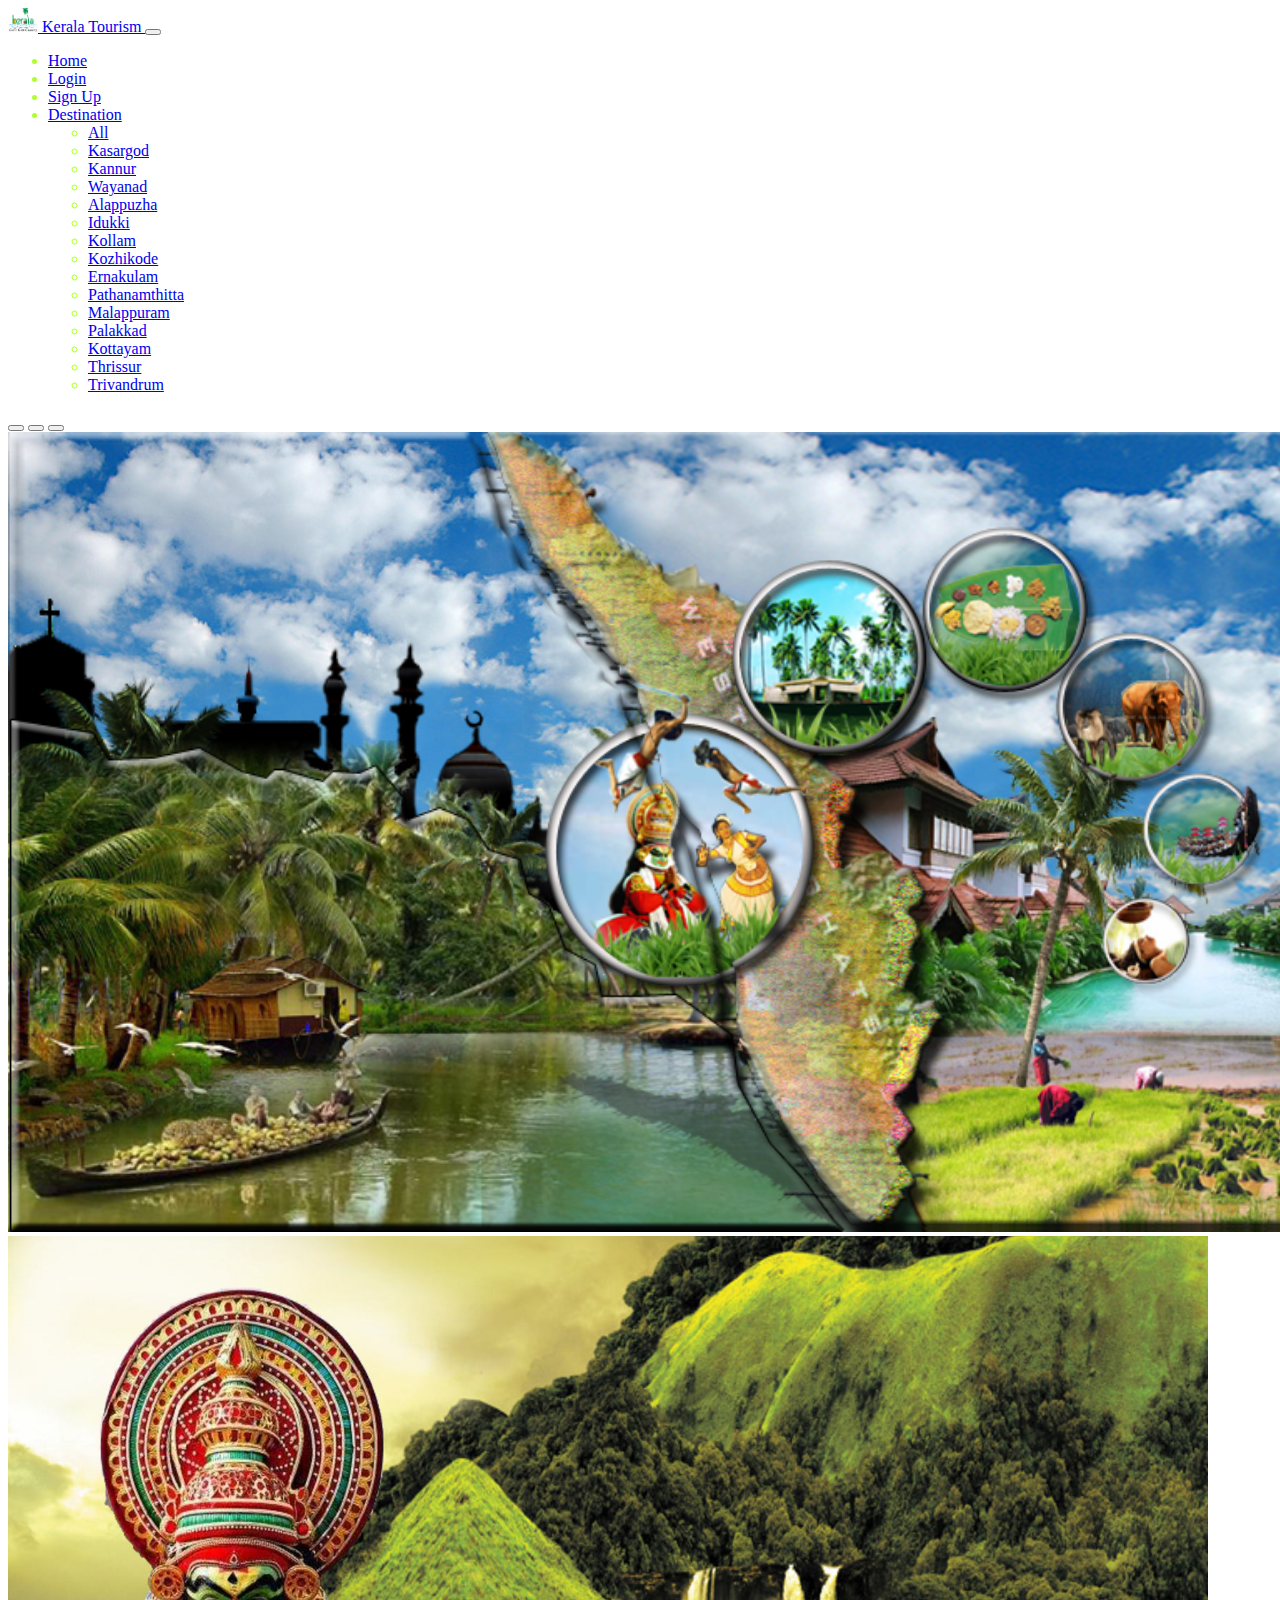
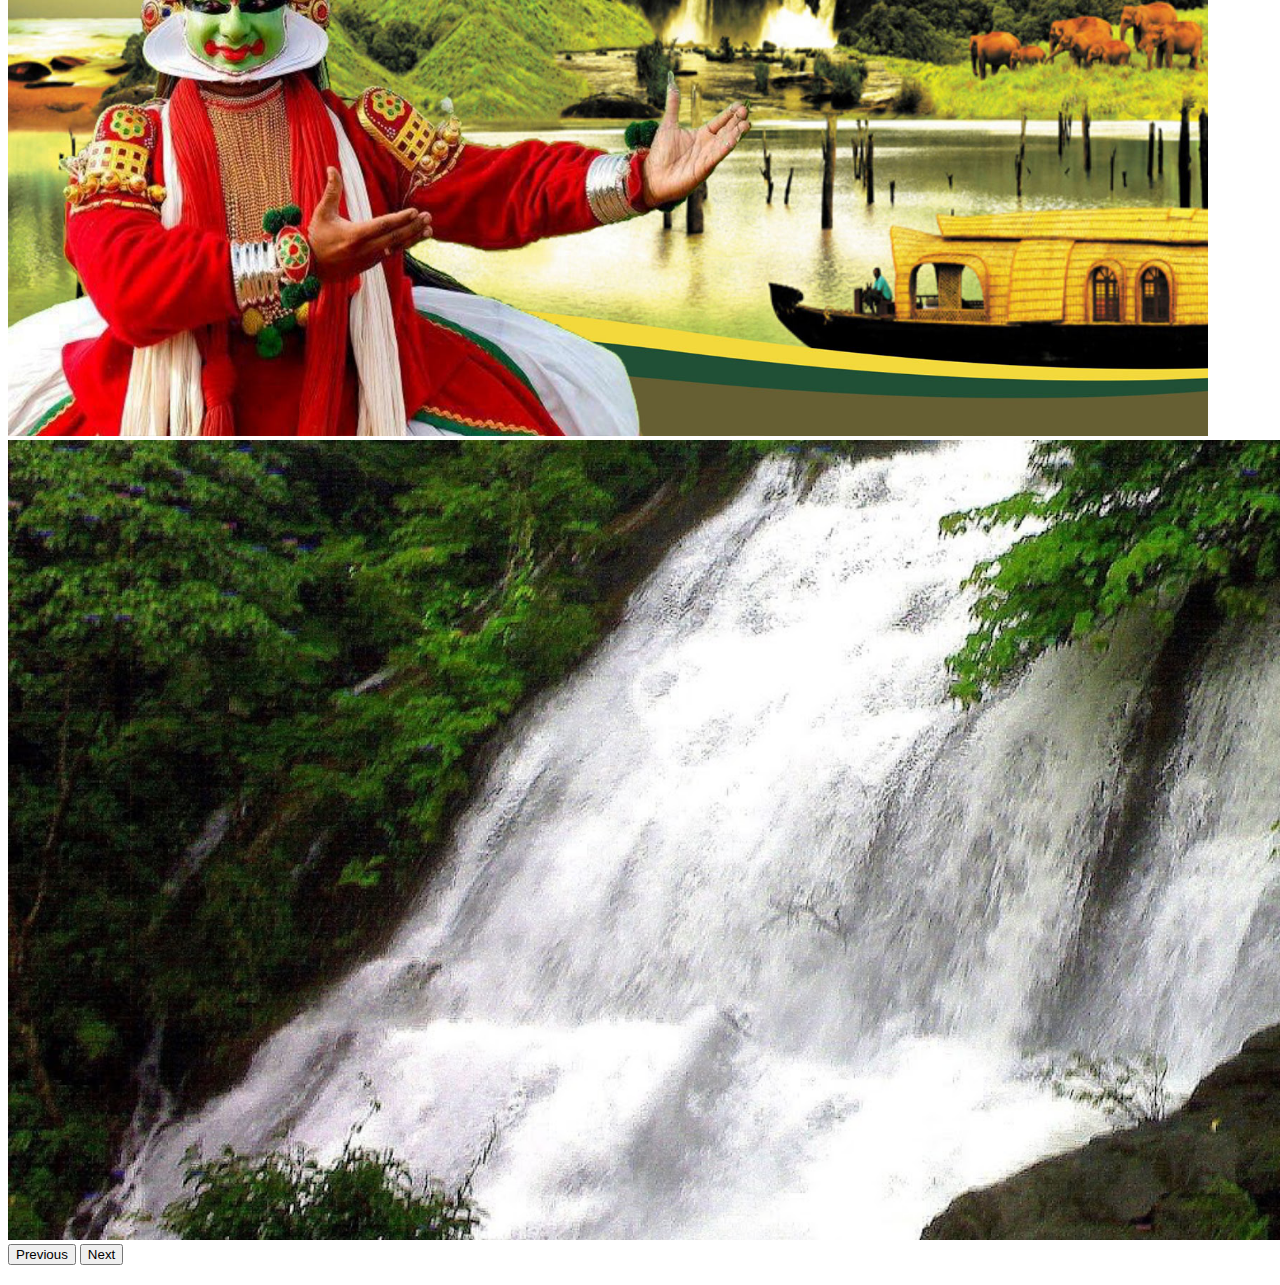
<file: index.html>
<!DOCTYPE html>
<html lang="en">
<head>
    <meta charset="UTF-8">
    <meta http-equiv="X-UA-Compatible" content="IE=edge">
    <meta name="viewport" content="width=device-width, initial-scale=1.0">
    <title> Kerala Tourism </title>
    <link rel="stylesheet" href="./style.css">
    <!-- css only -->
    
<link href="https://cdn.jsdelivr.net/npm/bootstrap@5.2.0-beta1/dist/css/bootstrap.min.css" rel="stylesheet" integrity="sha384-0evHe/X+R7YkIZDRvuzKMRqM+OrBnVFBL6DOitfPri4tjfHxaWutUpFmBp4vmVor" crossorigin="anonymous">
</head>
<body>
  <header>
    <!-- navbar starts here -->
    <nav class="navbar navbar-expand-lg bg-light">
        <div class="container-fluid">
          <a class="navbar-brand" href="#"> <img src="./images/images logo.png" alt="" width="30" height="24" class="d-inline-block align-text-top">  Kerala Tourism </a>
          <button class="navbar-toggler" type="button" data-bs-toggle="collapse" data-bs-target="#navbarNav" aria-controls="navbarNav" aria-expanded="false" aria-label="Toggle navigation">
            <span class="navbar-toggler-icon"></span>
          </button>
          <div class="collapse navbar-collapse" id="navbarNav">
            <ul class="navbar-nav ms-auto">
              <li class="nav-item">
                <a class="btn nav-link active" aria-current="page" href="./index.html">Home</a>
              </li>
              <li class="nav-item">
                <a class="btn nav-link" href="./login.html">Login </a>
              </li>
              <li class="nav-item">
                <a class="btn nav-link" href="./signup.html">Sign Up</a>
              </li>
              <!-- <li class="nav-item">
                <a class="nav-link" href="./destination.html"> Destination </a>
              </li> -->
              <li class="nav-item">
                <div class="dropdown">
                  <a class="btn dropdown-toggle" href="#" role="button" id="dropdownMenuLink" data-bs-toggle="dropdown" aria-expanded="false">
                    Destination
                  </a>
                
                  <ul class="dropdown-menu" aria-labelledby="dropdownMenuLink">
                    <li><a class="dropdown-item" href="./destination.html">All</a></li>
                    <li><a class="dropdown-item" href="./kasargod.html">Kasargod</a></li>
                    <li><a class="dropdown-item" href="./kannur.html">Kannur</a></li>
                    <li><a class="dropdown-item" href="./wayanad.html">Wayanad</a></li>
                    <li><a class="dropdown-item" href="./alappuzha.html">Alappuzha</a></li>
                    <li><a class="dropdown-item" href="./idukki.html">Idukki</a></li>
                    <li><a class="dropdown-item" href="#">Kollam</a></li>
                    <li><a class="dropdown-item" href="#">Kozhikode</a></li>
                    <li><a class="dropdown-item" href="#">Ernakulam</a></li>
                    <li><a class="dropdown-item" href="#">Pathanamthitta</a></li>
                    <li><a class="dropdown-item" href="#">Malappuram</a></li>
                    <li><a class="dropdown-item" href="#">Palakkad</a></li>
                    <li><a class="dropdown-item" href="#">Kottayam</a></li>
                    <li><a class="dropdown-item" href="#">Thrissur</a></li>
                    <li><a class="dropdown-item" href="#">Trivandrum</a></li>
                  </ul>
                </div>
              </li>
            </ul>
          </div>
        </div>
      </nav>
    </header>
    <!-- navbar ends here -->
    <!-- carousel starts here -->
   
     <div class="container carouselMargin">
         <div class="row">
            <div class="col-12">
                
                <div id="carouselExampleIndicators" class="carousel slide" data-bs-ride="true">
                    <div class="carousel-indicators">
                      <button type="button" data-bs-target="#carouselExampleIndicators" data-bs-slide-to="0" class="active" aria-current="true" aria-label="Slide 1"></button>
                      <button type="button" data-bs-target="#carouselExampleIndicators" data-bs-slide-to="1" aria-label="Slide 2"></button>
                      <button type="button" data-bs-target="#carouselExampleIndicators" data-bs-slide-to="2" aria-label="Slide 3"></button>
                    </div>
                    <div class="carousel-inner">
                      <div class="carousel-item active">
                        <img src="./images/1.png" class="d-block w-100" alt="...">
                      </div>
                      <div class="carousel-item">
                        <img src="./images/tourism wallpaper2.jpg" class="d-block w-100" alt="...">
                      </div>
                      <div class="carousel-item">
                        <img src="./images/wallpaper3.jpg" class="d-block w-100" alt="...">
                      </div>
                    </div>
                    <button class="carousel-control-prev" type="button" data-bs-target="#carouselExampleIndicators" data-bs-slide="prev">
                      <span class="carousel-control-prev-icon" aria-hidden="true"></span>
                      <span class="visually-hidden">Previous</span>
                    </button>
                    <button class="carousel-control-next" type="button" data-bs-target="#carouselExampleIndicators" data-bs-slide="next">
                      <span class="carousel-control-next-icon" aria-hidden="true"></span>
                      <span class="visually-hidden">Next</span>
                    </button>
                  </div>
            
            
            
            
            
            </div>
            <div class="col-0">

            </div> 
         </div>
     </div>   

    <!-- carousel ends here -->
    









    <!-- JavaScript Bundle with Popper -->
    
<script src="https://cdn.jsdelivr.net/npm/bootstrap@5.2.0-beta1/dist/js/bootstrap.bundle.min.js" integrity="sha384-pprn3073KE6tl6bjs2QrFaJGz5/SUsLqktiwsUTF55Jfv3qYSDhgCecCxMW52nD2" crossorigin="anonymous"></script>
</body>
</html>
</file>
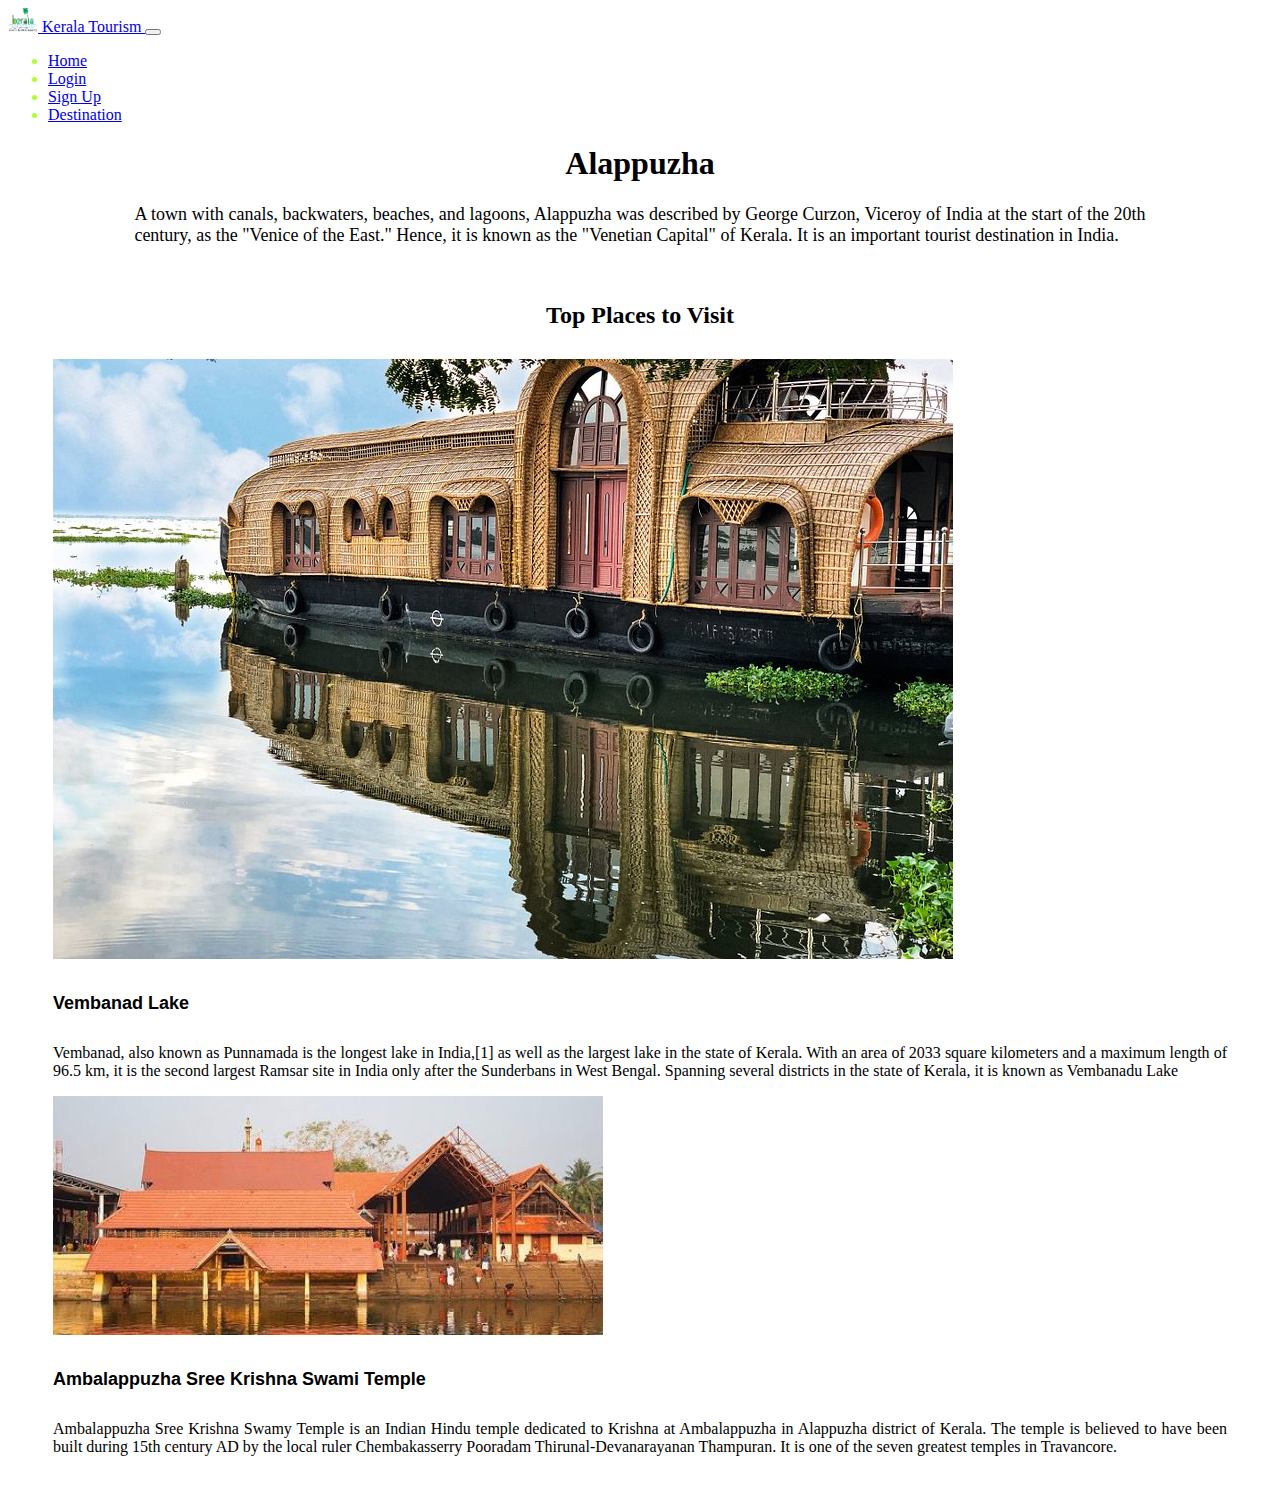
<file: alappuzha.html>
<!DOCTYPE html>
<html lang="en">
<head>
    <meta charset="UTF-8">
    <meta http-equiv="X-UA-Compatible" content="IE=edge">
    <meta name="viewport" content="width=device-width, initial-scale=1.0">
    <title>Alappuzha</title>
    <link rel="stylesheet" href="./style.css">
    <!-- CSS ONLY -->
    <link href="https://cdn.jsdelivr.net/npm/bootstrap@5.2.0-beta1/dist/css/bootstrap.min.css" rel="stylesheet" integrity="sha384-0evHe/X+R7YkIZDRvuzKMRqM+OrBnVFBL6DOitfPri4tjfHxaWutUpFmBp4vmVor" crossorigin="anonymous">
<script src="https://cdn.jsdelivr.net/npm/bootstrap@5.2.0-beta1/dist/js/bootstrap.bundle.min.js" integrity="sha384-pprn3073KE6tl6bjs2QrFaJGz5/SUsLqktiwsUTF55Jfv3qYSDhgCecCxMW52nD2" crossorigin="anonymous"></script>
</head>
<body>
  <header>
    <!-- navbar starts here -->
    <nav class="navbar navbar-expand-lg bg-light">
        <div class="container-fluid">
          <a class="navbar-brand" href="index.html"> <img src="./images/images logo.png" alt="" width="30" height="24" class="d-inline-block align-text-top">  Kerala Tourism </a>
          <button class="navbar-toggler" type="button" data-bs-toggle="collapse" data-bs-target="#navbarNav" aria-controls="navbarNav" aria-expanded="false" aria-label="Toggle navigation">
            <span class="navbar-toggler-icon"></span>
          </button>
          <div class="collapse navbar-collapse" id="navbarNav">
            <ul class="navbar-nav ms-auto">
              <li class="nav-item">
                <a class="btn nav-link" aria-current="page" href="./index.html">Home</a>
              </li>
              <li class="nav-item">
                <a class="btn nav-link" href="./login.html">Login </a>
              </li>
              <li class="nav-item">
                <a class="btn nav-link" href="./signup.html">Sign Up</a>
              </li>
               <li class="nav-item">
                <a class="nav-link" href="./destination.html"> Destination </a>
              </li> 
              <!-- <li class="nav-item">
                <div class="dropdown">
                  <a class="btn dropdown-toggle" href="#" role="button" id="dropdownMenuLink" data-bs-toggle="dropdown" aria-expanded="false">
                    Destination
                  </a>
                
                  <ul class="dropdown-menu" aria-labelledby="dropdownMenuLink">
                    <li><a class="dropdown-item" href="./destination.html">All</a></li>
                    <li><a class="dropdown-item" href="./tvm.html">Thiruvanathapuram</a></li>
                    <li><a class="dropdown-item" href="./kollam.html">Kollam</a></li>
                    <li><a class="dropdown-item" href="./PATHAN.HTM">Pathanamthitta</a></li>
                    <li><a class="dropdown-item" href="./alappuzha.html">Alappuzha</a></li>
                    <li><a class="dropdown-item" href="./kottayam.html">Kottayam</a></li>
                    <li><a class="dropdown-item" href="#">Idukki</a></li>
                    <li><a class="dropdown-item" href="#">Ernakulam</a></li>
                    <li><a class="dropdown-item" href="#">Thrissur</a></li>
                    <li><a class="dropdown-item" href="#">Palakkad</a></li>
                    <li><a class="dropdown-item" href="#">Malappuram</a></li>
                    <li><a class="dropdown-item" href="#">Kozhikode</a></li>
                    <li><a class="dropdown-item" href="#">Wayanad</a></li>
                    <li><a class="dropdown-item" href="#">Kannur</a></li>
                    <li><a class="dropdown-item" href="#">Kasargode</a></li>
                </div>
              </li> -->
            </ul>
          </div>
        </div>
      </nav>
    </header>
    <div>
      <h1 id="title">Alappuzha</h1>
      <p id="para"> A town with canals, backwaters, beaches, and lagoons, Alappuzha was described by George Curzon, Viceroy of India at the start of the 20th century, as the "Venice of the East." Hence, it is known as the "Venetian Capital" of Kerala. It is an important tourist destination in India. </p>
      <br>
      <h2 id="title2">Top Places to Visit</h2>
    </div>
    <div class="container wayanad-margin">
        <div class="row row-cols-1 row-cols-md-2 g-4">
            <div class="col">
              <div class="card">
                <img src="./images/vembanad lake.jpg" class="card-img-top" alt="...">
                <div class="card-body">
                  <h5 class="card-title">Vembanad Lake</h5>
                  <p class="card-text">Vembanad, also known as Punnamada is the longest lake in India,[1] as well as the largest lake in the state of Kerala. With an area of 2033 square kilometers and a maximum length of 96.5 km, it is the second largest Ramsar site in India only after the Sunderbans in West Bengal. Spanning several districts in the state of Kerala, it is known as Vembanadu Lake</p>
                </div>
              </div>
            </div>
            <div class="col">
              <div class="card">
                <img src="./images/ambalappuzha temple alappuzha.jpg" class="card-img-top" alt="...">
                <div class="card-body">
                  <h5 class="card-title">Ambalappuzha Sree Krishna Swami Temple</h5>
                  <p class="card-text">Ambalappuzha Sree Krishna Swamy Temple is an Indian Hindu temple dedicated to Krishna at Ambalappuzha in Alappuzha district of Kerala. The temple is believed to have been built during 15th century AD by the local ruler Chembakasserry Pooradam Thirunal-Devanarayanan Thampuran. It is one of the seven greatest temples in Travancore.</p>
                </div>
              </div>
            </div>
            <!-- <div class="col">
              <div class="card">
                <img src="..." class="card-img-top" alt="...">
                <div class="card-body">
                  <h5 class="card-title">Card title</h5>
                  <p class="card-text">This is a longer card with supporting text below as a natural lead-in to additional content.</p>
                </div>
              </div>
            </div>
            <div class="col">
              <div class="card">
                <img src="..." class="card-img-top" alt="...">
                <div class="card-body">
                  <h5 class="card-title">Card title</h5>
                  <p class="card-text">This is a longer card with supporting text below as a natural lead-in to additional content. This content is a little bit longer.</p>
                </div>
              </div>
            </div> -->
          </div>
    </div>
    




    <!-- bootstrap only -->
    <script src="https://cdn.jsdelivr.net/npm/@popperjs/core@2.11.5/dist/umd/popper.min.js" integrity="sha384-Xe+8cL9oJa6tN/veChSP7q+mnSPaj5Bcu9mPX5F5xIGE0DVittaqT5lorf0EI7Vk" crossorigin="anonymous"></script>
<script src="https://cdn.jsdelivr.net/npm/bootstrap@5.2.0-beta1/dist/js/bootstrap.min.js" integrity="sha384-kjU+l4N0Yf4ZOJErLsIcvOU2qSb74wXpOhqTvwVx3OElZRweTnQ6d31fXEoRD1Jy" crossorigin="anonymous"></script>
</body>
</html>
</file>
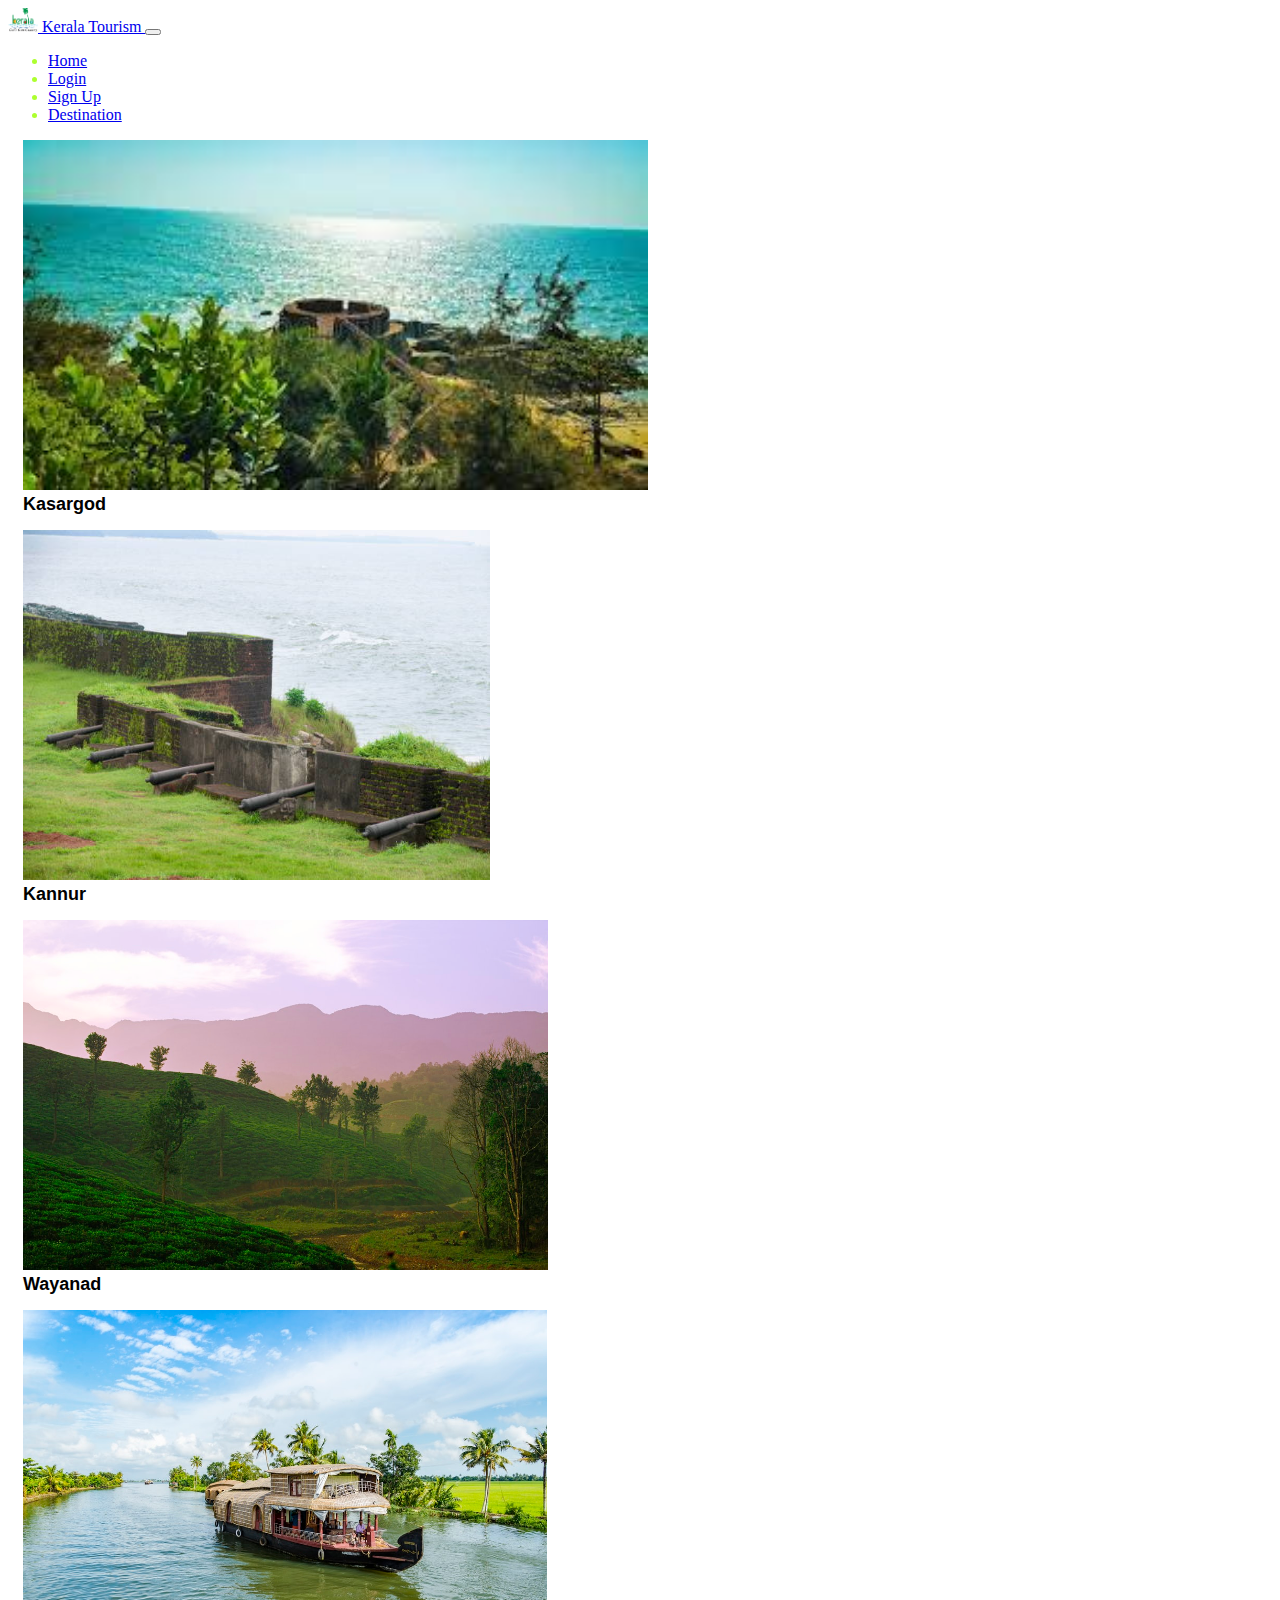
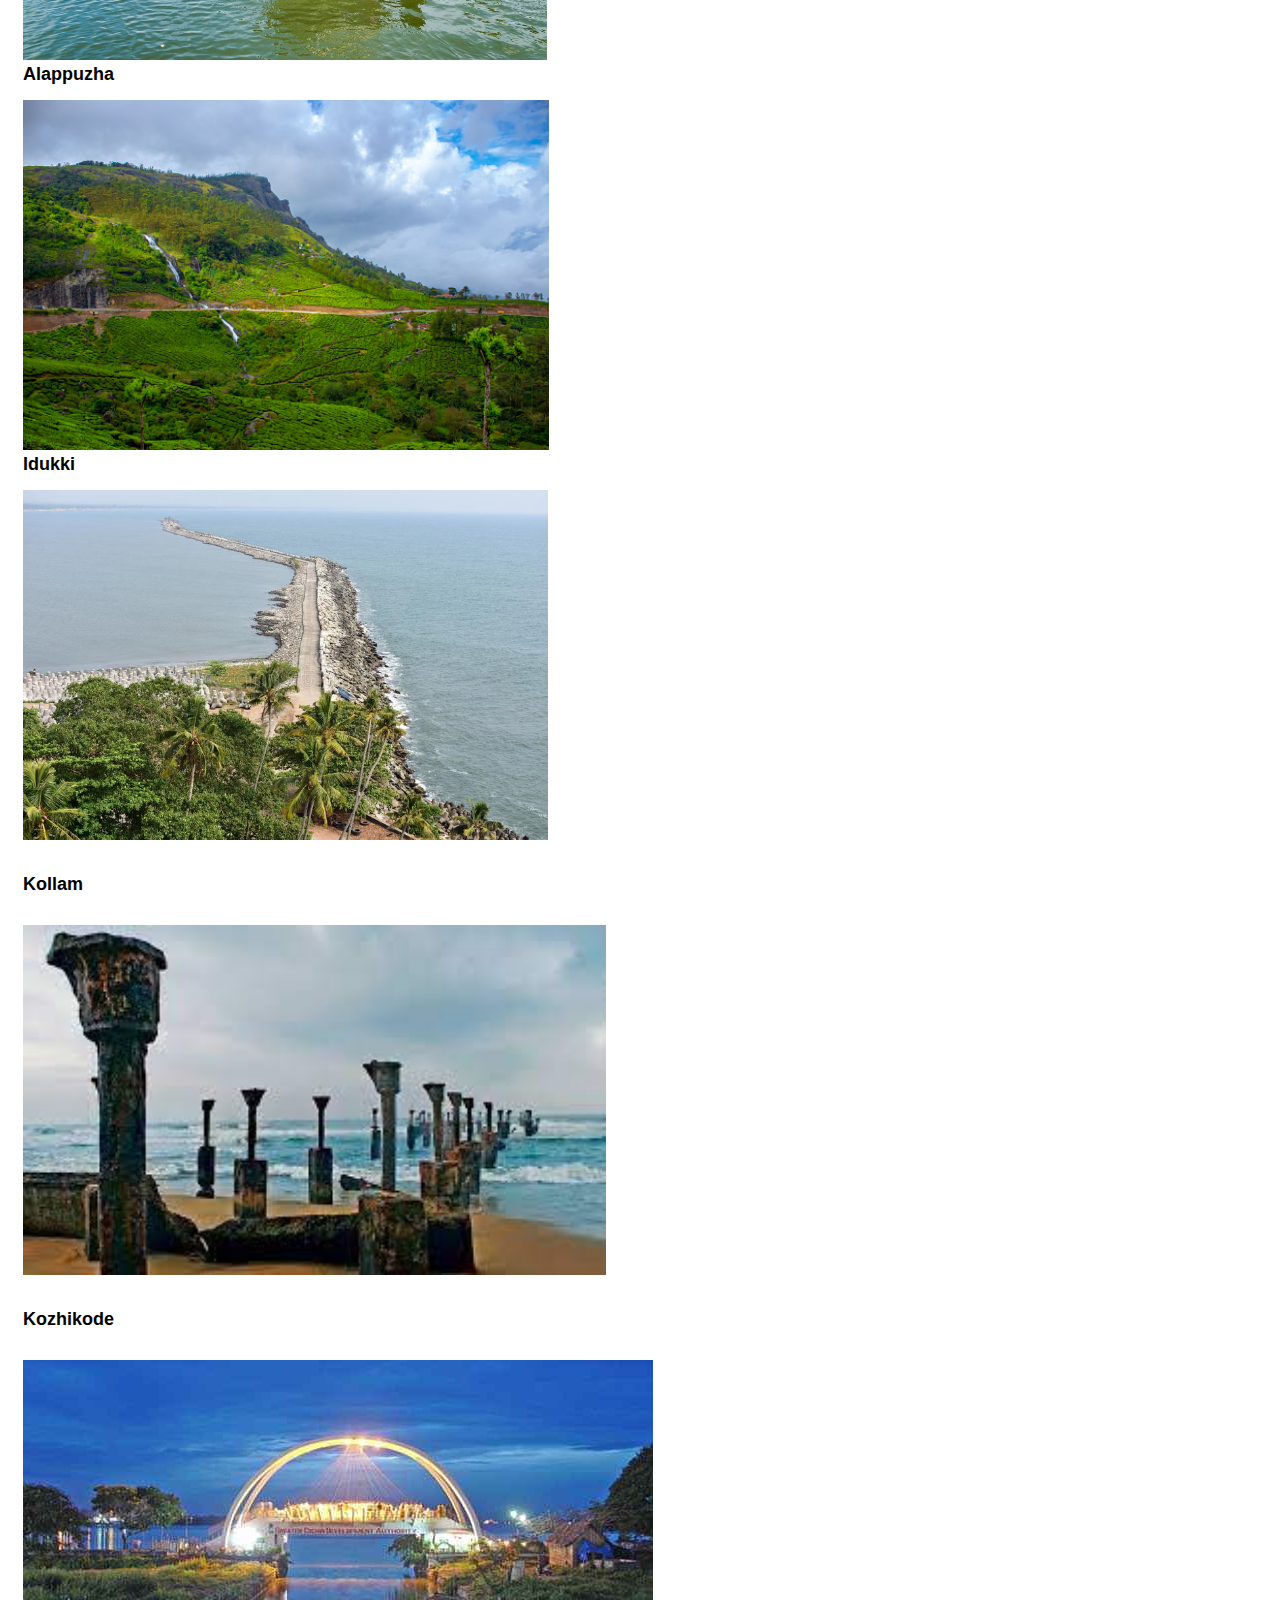
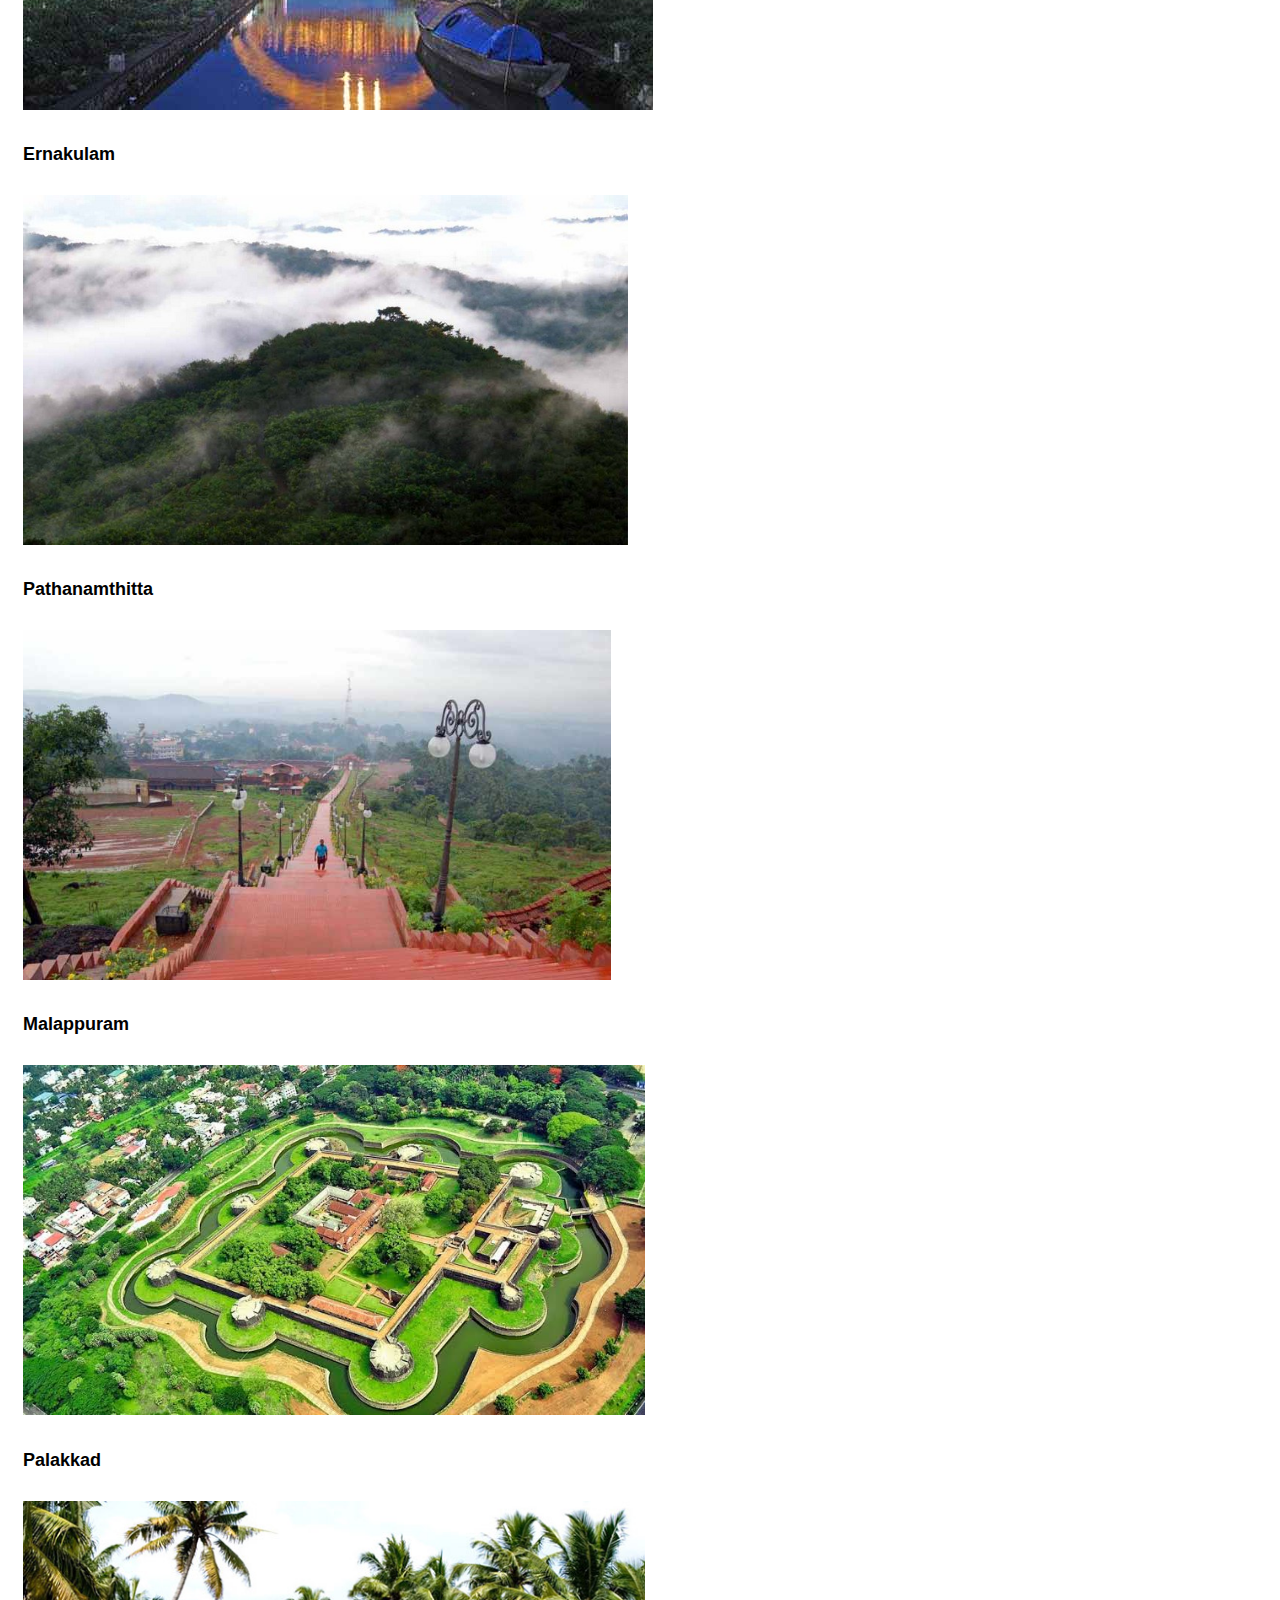
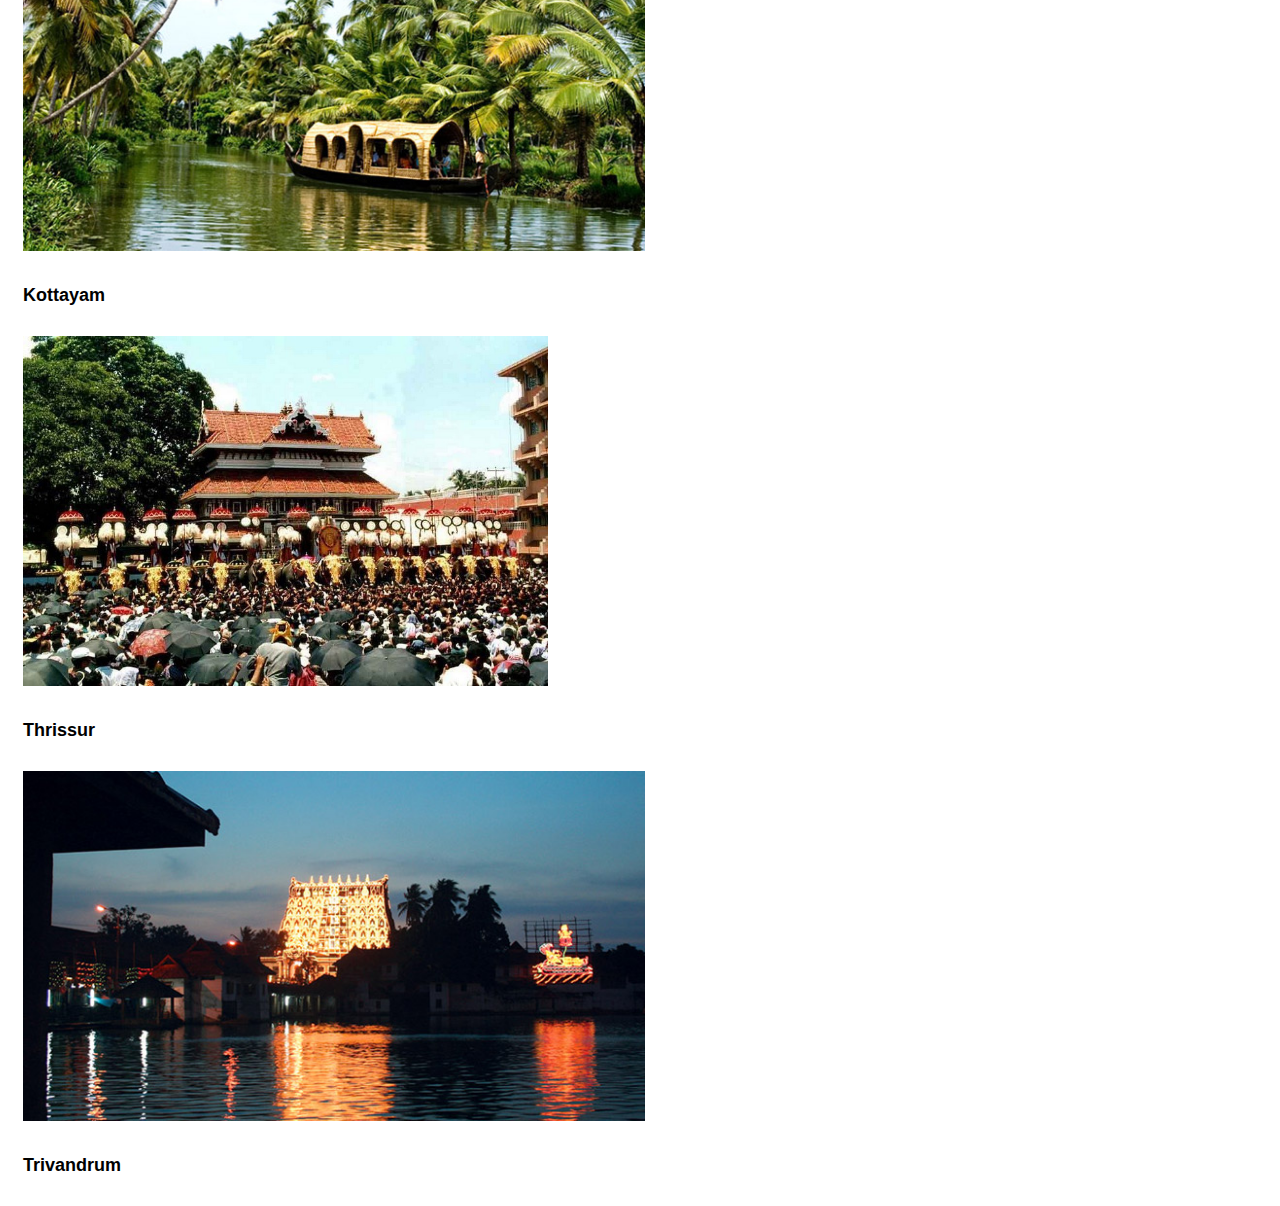
<file: destination.html>
<!DOCTYPE html>
<html lang="en">
<head>
    <meta charset="UTF-8">
    <meta http-equiv="X-UA-Compatible" content="IE=edge">
    <meta name="viewport" content="width=device-width, initial-scale=1.0">
    <title>Destination </title>
    <link rel="stylesheet" href="./style.css">
    <!-- css only -->
    <link href="https://cdn.jsdelivr.net/npm/bootstrap@5.2.0-beta1/dist/css/bootstrap.min.css" rel="stylesheet" integrity="sha384-0evHe/X+R7YkIZDRvuzKMRqM+OrBnVFBL6DOitfPri4tjfHxaWutUpFmBp4vmVor" crossorigin="anonymous">
    <script src="https://cdn.jsdelivr.net/npm/bootstrap@5.2.0-beta1/dist/js/bootstrap.bundle.min.js" integrity="sha384-pprn3073KE6tl6bjs2QrFaJGz5/SUsLqktiwsUTF55Jfv3qYSDhgCecCxMW52nD2" crossorigin="anonymous"></script>
</head>
<body>
  <!-- header starts here -->
  <header>
    <!-- navbar starts here -->
    <nav class="navbar navbar-expand-lg bg-light">
        <div class="container-fluid">
          <a class="navbar-brand" href="./index.html"> <img src="./images/images logo.png" alt="" width="30" height="24" class="d-inline-block align-text-top">  Kerala Tourism </a>
          <button class="navbar-toggler" type="button" data-bs-toggle="collapse" data-bs-target="#navbarNav" aria-controls="navbarNav" aria-expanded="false" aria-label="Toggle navigation">
            <span class="navbar-toggler-icon"></span>
          </button>
          <div class="collapse navbar-collapse" id="navbarNav">
            <ul class="navbar-nav ms-auto">
              <li class="nav-item">
                <a class="btn nav-link "  href="./index.html" >Home</a>
              </li>
              <li class="nav-item">
                <a class="btn nav-link" href="./login.html">Login </a>
              </li>
              <li class="nav-item">
                <a class="btn nav-link" href="./signup.html">Sign Up</a>
              </li>
              <li class="nav-item">
                <a class="nav-link active" href="./destination.html"> Destination </a>
              </li> 
              <!-- <li class="nav-item">
                <div class="dropdown">
                  <a class="btn dropdown-toggle" href="#" role="button" id="dropdownMenuLink" data-bs-toggle="dropdown" aria-expanded="false">
                    Destination
                  </a>
                
                  <ul class="dropdown-menu" aria-labelledby="dropdownMenuLink">
                    <li><a class="dropdown-item" href="./destination.html">All</a></li>
                    <li><a class="dropdown-item" href="./tvm.html">Thiruvanathapuram</a></li>
                    <li><a class="dropdown-item" href="./kollam.html">Kollam</a></li>
                    <li><a class="dropdown-item" href="./PATHAN.HTM">Pathanamthitta</a></li>
                    <li><a class="dropdown-item" href="./alappuzha.html">Alappuzha</a></li>
                    <li><a class="dropdown-item" href="./kottayam.html">Kottayam</a></li>
                    <li><a class="dropdown-item" href="#">Idukki</a></li>
                    <li><a class="dropdown-item" href="#">Ernakulam</a></li>
                    <li><a class="dropdown-item" href="#">Thrissur</a></li>
                    <li><a class="dropdown-item" href="#">Palakkad</a></li>
                    <li><a class="dropdown-item" href="#">Malappuram</a></li>
                    <li><a class="dropdown-item" href="#">Kozhikode</a></li>
                    <li><a class="dropdown-item" href="#">Wayanad</a></li>
                    <li><a class="dropdown-item" href="#">Kannur</a></li>
                    <li><a class="dropdown-item" href="#">Kasargode</a></li>
                  </ul>
                </div>
              </li> -->
            </ul>
          </div>
        </div>
      </nav>
    </header>
    <!-- header ends here -->
    <!-- cards starts here -->
    <div class="shadow p-3 mb-5 bg-white rounded">
    <div class="container">
    <div class="cards-margin"> 
    <div class="row row-cols-1 row-cols-md-3 g-14">
        <div class="col">
          <div class="card">
            <a href="./kasargod.html">
                <img src="./images/KAS.jpg" class="card-img-top" alt="...">
              </a>

            <div class="card-body">
              <a class="card-title" href="./kasargod.html"> Kasargod </a>
              <!-- <h5 class="card-title">Thiruvanathapuram</h5> -->
              <!-- <p class="card-text">This is a longer card with supporting text below as a natural lead-in to additional content. This content is a little bit longer.</p> -->
            </div>
          </div>
        </div>
        <div class="col">
            <div class="card">
              <a href="./kannur.html">
              <img src="./images/kannur.jpg" class="card-img-top" alt="...">
            </a>
              <div class="card-body">
                <a class="card-title" href="./kannur.html"> Kannur </a>

                <!-- <h5 class="card-title">Kollam</h5> -->
                <!-- <p class="card-text">This is a longer card with supporting text below as a natural lead-in to additional content. This content is a little bit longer.</p> -->
              </div>
            </div>
          </div>
          <div class="col">
            <div class="card">
              <a href="./wayanad.html">
              <img src="./images/wayanad.jpg" class="card-img-top" alt="..."></a>
              <div class="card-body">
                <!-- <h5 class="card-title"> Pathanamthitta </h5> -->
                <a class="card-title" href="./wayanad.html"> Wayanad </a>

                <!-- <p class="card-text">This is a longer card with supporting text below as a natural lead-in to additional content. This content is a little bit longer.</p> -->
              </div>
            </div>
          </div>
          <div class="col">
            <div class="card">
              <a href="./alappuzha.html">
              <img src="./images/alappuzha.jpg" class="card-img-top" alt="...">
            </a>
              <div class="card-body">
                <a class="card-title" href="./alappuzha.html"> Alappuzha </a>
                <!-- <h5 class="card-title"> Alappuzha</h5> -->
                <!-- <p class="card-text">This is a longer card with supporting text below as a natural lead-in to additional content. This content is a little bit longer.</p> -->
              </div>
            </div>
          </div>
          <div class="col">
            <div class="card">
              <a href="./idukki.html">
              <img src="./images/idukki.jpg" class="card-img-top" alt="...">
            </a>
              <div class="card-body">
                <a class="card-title" href="./idukki.html"> Idukki </a>

                <!-- <h5 class="card-title">Kottayam</h5> -->
                <!-- <p class="card-text">This is a longer card with supporting text below as a natural lead-in to additional content. This content is a little bit longer.</p> -->
              </div>
            </div>
          </div>
          <div class="col">
            <div class="card">
              <a href="#">
              <img src="./images/kollam.jpg" class="card-img-top" alt="..."></a>
              <div class="card-body">
                <h5 class="card-title"> Kollam</h5>
                <!-- <p class="card-text">This is a longer card with supporting text below as a natural lead-in to additional content. This content is a little bit longer.</p> -->
              </div>
            </div>
          </div>
          <div class="col">
            <div class="card">
              <img src="./images/kozhikode.jpg " class="card-img-top" alt="...">
              <div class="card-body">
                <h5 class="card-title">Kozhikode</h5>
                <!-- <p class="card-text">This is a longer card with supporting text below as a natural lead-in to additional content. This content is a little bit longer.</p> -->
              </div>
            </div>
          </div>
          <div class="col">
            <div class="card">
              <img src="./images/ernakulam.jpg" class="card-img-top" alt="...">
              <div class="card-body">
                <h5 class="card-title">Ernakulam</h5>
                <!-- <p class="card-text">This is a longer card with supporting text below as a natural lead-in to additional content. This content is a little bit longer.</p> -->
              </div>
            </div>
          </div>
          <div class="col">
            <div class="card">
              <img src="./images/pathanamthitta.jpg" class="card-img-top" alt="...">
              <div class="card-body">
                <h5 class="card-title">Pathanamthitta</h5>
                <!-- <p class="card-text">This is a longer card with supporting text below as a natural lead-in to additional content. This content is a little bit longer.</p> -->
              </div>
            </div>
          </div>
          <div class="col">
            <div class="card">
              <img src="./images/malappuram.jpg" class="card-img-top" alt="...">
              <div class="card-body">
                <h5 class="card-title">Malappuram</h5>
                
              </div>
            </div>
          </div>
        <div class="col">
            <div class="card">
              <img src="./images/Palakkad.jpg" class="card-img-top" alt="...">
              <div class="card-body">
                <h5 class="card-title">Palakkad</h5>
                
              </div>
            </div>
          </div>
        <div class="col">
          <div class="card">
            <img src="./images/kottayam.jpg" class="card-img-top" alt="...">
            <div class="card-body">
              <h5 class="card-title">Kottayam</h5>
             
            </div>
          </div>
        </div>
        <div class="col">
          <div class="card">
            <img src="./images/thrissur.jpg" class="card-img-top" alt="...">
            <div class="card-body">
              <h5 class="card-title">Thrissur</h5>
             
            </div>
          </div>
        </div>
        <div class="col">
          <div class="card">
            <img src="./images/trivandrum.jpg" class="card-img-top" alt="...">
            <div class="card-body">
              <h5 class="card-title">Trivandrum</h5>
              <!-- <p class="card-text">This is a longer card with supporting text below as a natural lead-in to additional content. This content is a little bit longer.</p> -->
            </div>
          </div>
        </div>
      </div>
    </div>
  </div>
</div>      
    
      <!-- cards ends here -->



      <!-- JavaScript Bundle with Popper -->
      <script src="https://cdn.jsdelivr.net/npm/@popperjs/core@2.11.5/dist/umd/popper.min.js" integrity="sha384-Xe+8cL9oJa6tN/veChSP7q+mnSPaj5Bcu9mPX5F5xIGE0DVittaqT5lorf0EI7Vk" crossorigin="anonymous"></script>
       <script src="https://cdn.jsdelivr.net/npm/bootstrap@5.2.0-beta1/dist/js/bootstrap.min.js" integrity="sha384-kjU+l4N0Yf4ZOJErLsIcvOU2qSb74wXpOhqTvwVx3OElZRweTnQ6d31fXEoRD1Jy" crossorigin="anonymous"></script>
</body>
</html>
</file>
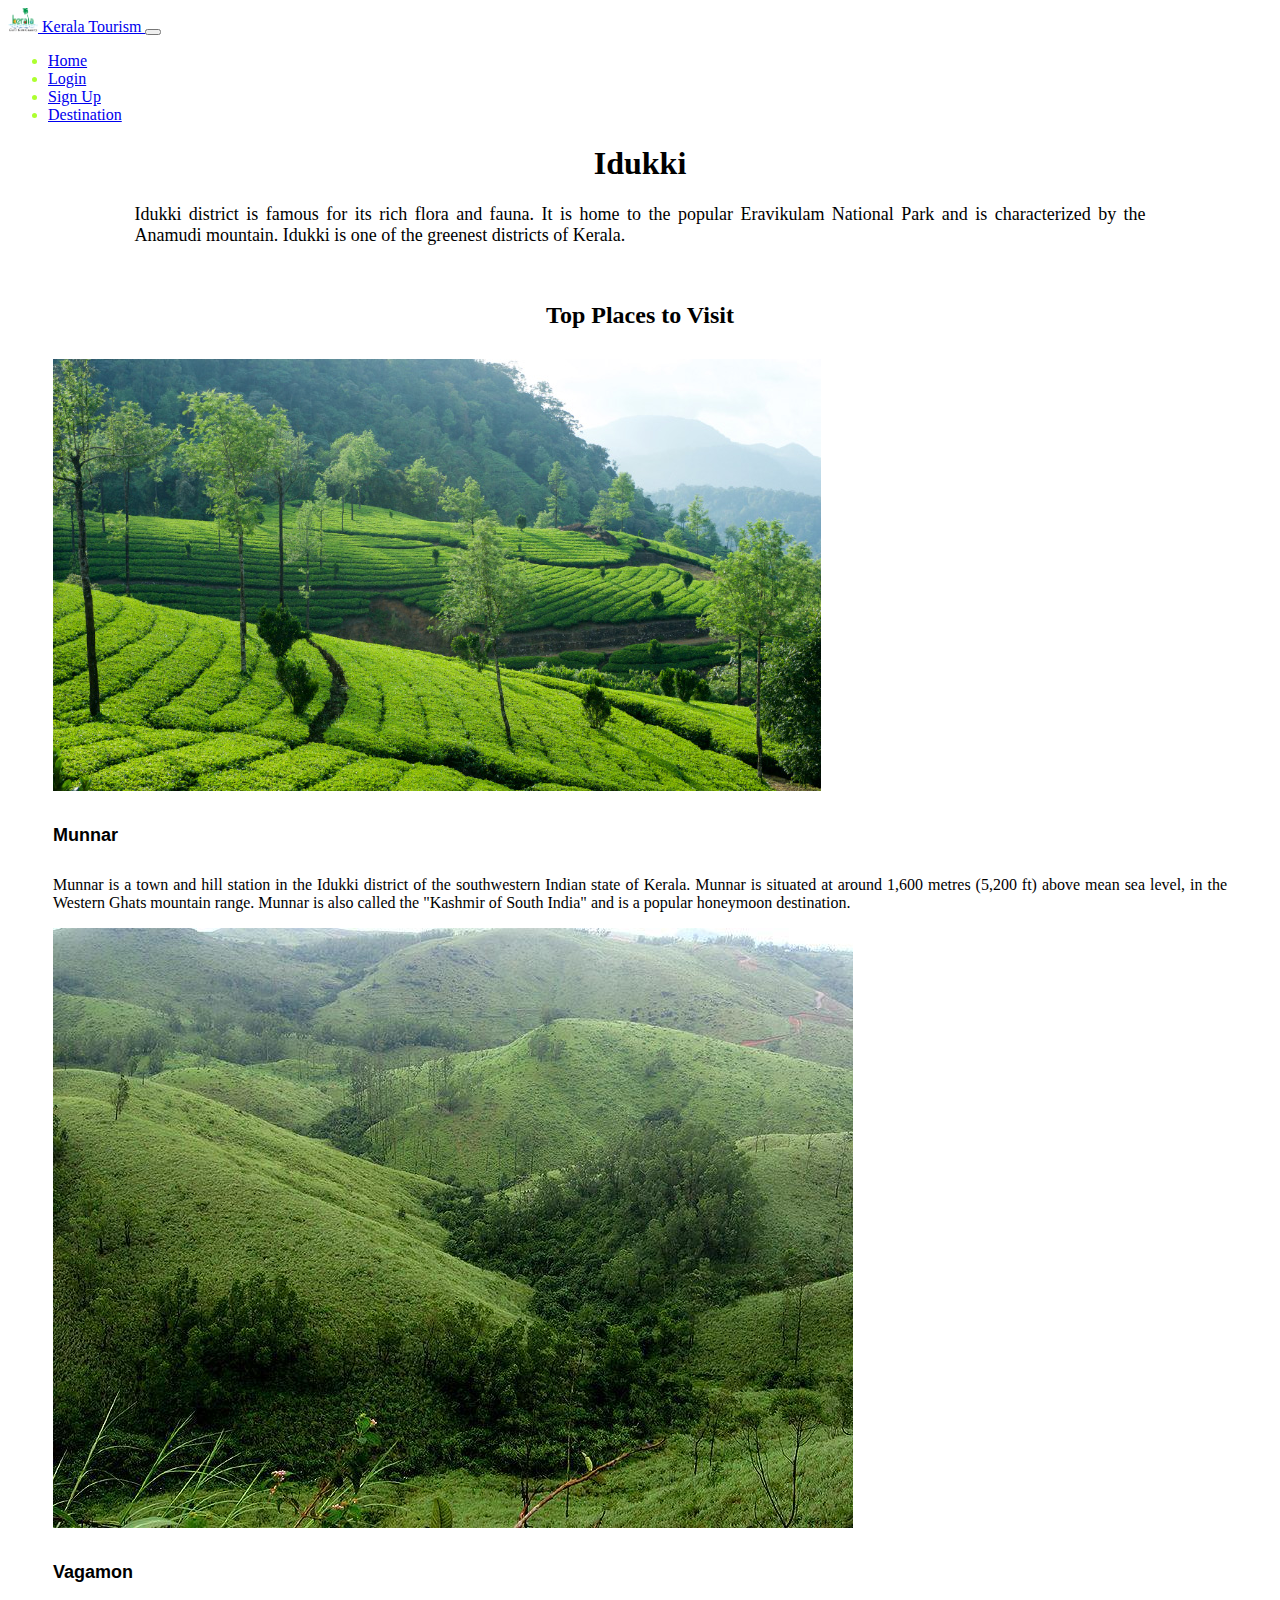
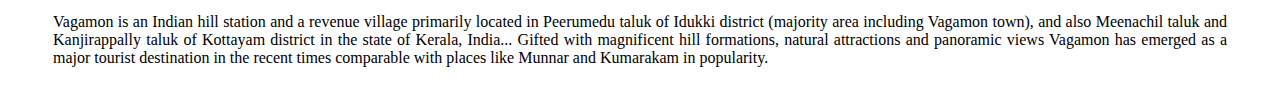
<file: idukki.html>
<!DOCTYPE html>
<html lang="en">
<head>
    <meta charset="UTF-8">
    <meta http-equiv="X-UA-Compatible" content="IE=edge">
    <meta name="viewport" content="width=device-width, initial-scale=1.0">
    <title>Idukki</title>
    <link rel="stylesheet" href="./style.css">
    <!-- CSS ONLY -->
    <link href="https://cdn.jsdelivr.net/npm/bootstrap@5.2.0-beta1/dist/css/bootstrap.min.css" rel="stylesheet" integrity="sha384-0evHe/X+R7YkIZDRvuzKMRqM+OrBnVFBL6DOitfPri4tjfHxaWutUpFmBp4vmVor" crossorigin="anonymous">
<script src="https://cdn.jsdelivr.net/npm/bootstrap@5.2.0-beta1/dist/js/bootstrap.bundle.min.js" integrity="sha384-pprn3073KE6tl6bjs2QrFaJGz5/SUsLqktiwsUTF55Jfv3qYSDhgCecCxMW52nD2" crossorigin="anonymous"></script>
</head>
<body>
  <header>
    <!-- navbar starts here -->
    <nav class="navbar navbar-expand-lg bg-light">
        <div class="container-fluid">
          <a class="navbar-brand" href="index.html"> <img src="./images/images logo.png" alt="" width="30" height="24" class="d-inline-block align-text-top">  Kerala Tourism </a>
          <button class="navbar-toggler" type="button" data-bs-toggle="collapse" data-bs-target="#navbarNav" aria-controls="navbarNav" aria-expanded="false" aria-label="Toggle navigation">
            <span class="navbar-toggler-icon"></span>
          </button>
          <div class="collapse navbar-collapse" id="navbarNav">
            <ul class="navbar-nav ms-auto">
              <li class="nav-item">
                <a class="btn nav-link" aria-current="page" href="./index.html">Home</a>
              </li>
              <li class="nav-item">
                <a class="btn nav-link" href="./login.html">Login </a>
              </li>
              <li class="nav-item">
                <a class="btn nav-link" href="./signup.html">Sign Up</a>
              </li>
               <li class="nav-item">
                <a class="nav-link" href="./destination.html"> Destination </a>
              </li> 
              <!-- <li class="nav-item">
                <div class="dropdown">
                  <a class="btn dropdown-toggle" href="#" role="button" id="dropdownMenuLink" data-bs-toggle="dropdown" aria-expanded="false">
                    Destination
                  </a>
                
                  <ul class="dropdown-menu" aria-labelledby="dropdownMenuLink">
                    <li><a class="dropdown-item" href="./destination.html">All</a></li>
                    <li><a class="dropdown-item" href="./tvm.html">Thiruvanathapuram</a></li>
                    <li><a class="dropdown-item" href="./kollam.html">Kollam</a></li>
                    <li><a class="dropdown-item" href="./PATHAN.HTM">Pathanamthitta</a></li>
                    <li><a class="dropdown-item" href="./alappuzha.html">Alappuzha</a></li>
                    <li><a class="dropdown-item" href="./kottayam.html">Kottayam</a></li>
                    <li><a class="dropdown-item" href="#">Idukki</a></li>
                    <li><a class="dropdown-item" href="#">Ernakulam</a></li>
                    <li><a class="dropdown-item" href="#">Thrissur</a></li>
                    <li><a class="dropdown-item" href="#">Palakkad</a></li>
                    <li><a class="dropdown-item" href="#">Malappuram</a></li>
                    <li><a class="dropdown-item" href="#">Kozhikode</a></li>
                    <li><a class="dropdown-item" href="#">Wayanad</a></li>
                    <li><a class="dropdown-item" href="#">Kannur</a></li>
                    <li><a class="dropdown-item" href="#">Kasargode</a></li>
                </div>
              </li> -->
            </ul>
          </div>
        </div>
      </nav>
    </header>
    <div>
      <h1 id="title">Idukki</h1>
      <p id="para"> Idukki district is famous for its rich flora and fauna. It is home to the popular Eravikulam National Park and is characterized by the Anamudi mountain. Idukki is one of the greenest districts of Kerala. </p>
      <br>
      <h2 id="title2">Top Places to Visit</h2>
    </div>
    <div class="container wayanad-margin">
        <div class="row row-cols-1 row-cols-md-2 g-4">
            <div class="col">
              <div class="card">
                <img src="./images/munnar idukki.jpg" class="card-img-top" alt="...">
                <div class="card-body">
                  <h5 class="card-title">Munnar</h5>
                  <p class="card-text">Munnar is a town and hill station in the Idukki district of the southwestern Indian state of Kerala. Munnar is situated at around 1,600 metres (5,200 ft) above mean sea level, in the Western Ghats mountain range. Munnar is also called the "Kashmir of South India" and is a popular honeymoon destination.</p>
                </div>
              </div>
            </div>
            <div class="col">
              <div class="card">
                <img src="./images/vagamon idukki.jpg" class="card-img-top" alt="...">
                <div class="card-body">
                  <h5 class="card-title">Vagamon</h5>
                  <p class="card-text">Vagamon is an Indian hill station and a revenue village primarily located in Peerumedu taluk of Idukki district (majority area including Vagamon town), and also Meenachil taluk and Kanjirappally taluk of Kottayam district in the state of Kerala, India... Gifted with magnificent hill formations, natural attractions and panoramic views Vagamon has emerged as a major tourist destination in the recent times comparable with places like Munnar and Kumarakam in popularity.</p>
                </div>
              </div>
            </div>
            <!-- <div class="col">
              <div class="card">
                <img src="..." class="card-img-top" alt="...">
                <div class="card-body">
                  <h5 class="card-title">Card title</h5>
                  <p class="card-text">This is a longer card with supporting text below as a natural lead-in to additional content.</p>
                </div>
              </div>
            </div>
            <div class="col">
              <div class="card">
                <img src="..." class="card-img-top" alt="...">
                <div class="card-body">
                  <h5 class="card-title">Card title</h5>
                  <p class="card-text">This is a longer card with supporting text below as a natural lead-in to additional content. This content is a little bit longer.</p>
                </div>
              </div>
            </div> -->
          </div>
    </div>
    




    <!-- bootstrap only -->
    <script src="https://cdn.jsdelivr.net/npm/@popperjs/core@2.11.5/dist/umd/popper.min.js" integrity="sha384-Xe+8cL9oJa6tN/veChSP7q+mnSPaj5Bcu9mPX5F5xIGE0DVittaqT5lorf0EI7Vk" crossorigin="anonymous"></script>
<script src="https://cdn.jsdelivr.net/npm/bootstrap@5.2.0-beta1/dist/js/bootstrap.min.js" integrity="sha384-kjU+l4N0Yf4ZOJErLsIcvOU2qSb74wXpOhqTvwVx3OElZRweTnQ6d31fXEoRD1Jy" crossorigin="anonymous"></script>
</body>
</html>
</file>
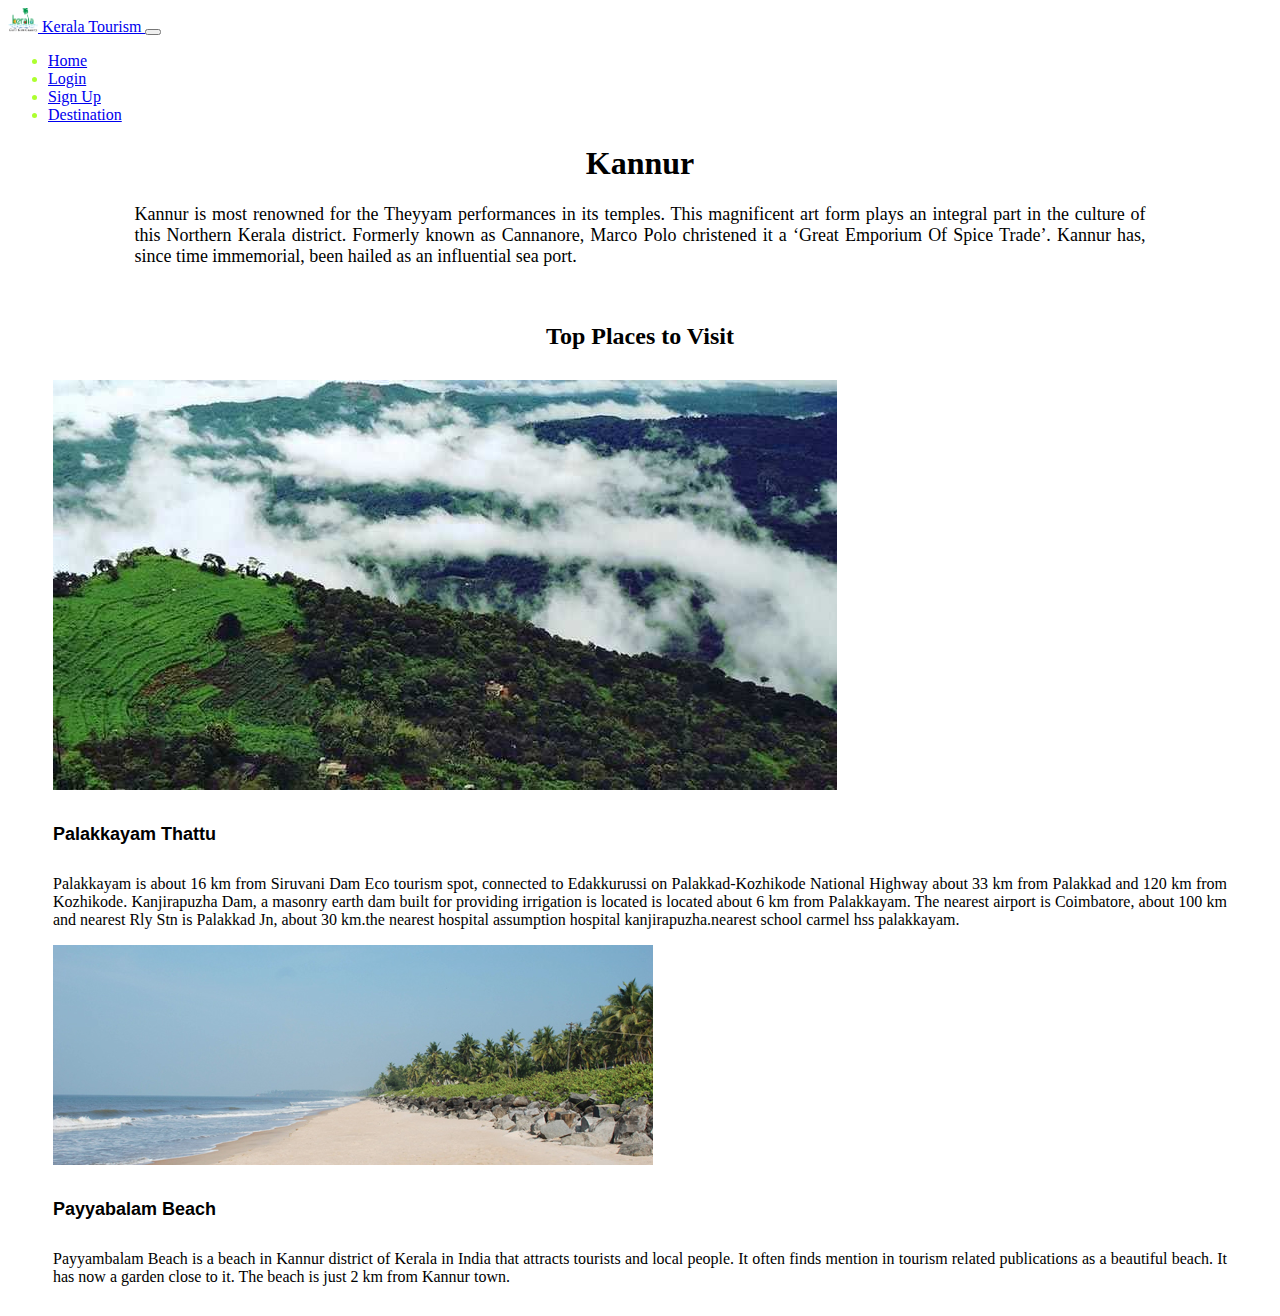
<file: kannur.html>
<!DOCTYPE html>
<html lang="en">
<head>
    <meta charset="UTF-8">
    <meta http-equiv="X-UA-Compatible" content="IE=edge">
    <meta name="viewport" content="width=device-width, initial-scale=1.0">
    <title>Kannur</title>
    <link rel="stylesheet" href="./style.css">
    <!-- CSS ONLY -->
    <link href="https://cdn.jsdelivr.net/npm/bootstrap@5.2.0-beta1/dist/css/bootstrap.min.css" rel="stylesheet" integrity="sha384-0evHe/X+R7YkIZDRvuzKMRqM+OrBnVFBL6DOitfPri4tjfHxaWutUpFmBp4vmVor" crossorigin="anonymous">
<script src="https://cdn.jsdelivr.net/npm/bootstrap@5.2.0-beta1/dist/js/bootstrap.bundle.min.js" integrity="sha384-pprn3073KE6tl6bjs2QrFaJGz5/SUsLqktiwsUTF55Jfv3qYSDhgCecCxMW52nD2" crossorigin="anonymous"></script>
</head>
<body>
  <header>
    <!-- navbar starts here -->
    <nav class="navbar navbar-expand-lg bg-light">
        <div class="container-fluid">
          <a class="navbar-brand" href="index.html"> <img src="./images/images logo.png" alt="" width="30" height="24" class="d-inline-block align-text-top">  Kerala Tourism </a>
          <button class="navbar-toggler" type="button" data-bs-toggle="collapse" data-bs-target="#navbarNav" aria-controls="navbarNav" aria-expanded="false" aria-label="Toggle navigation">
            <span class="navbar-toggler-icon"></span>
          </button>
          <div class="collapse navbar-collapse" id="navbarNav">
            <ul class="navbar-nav ms-auto">
              <li class="nav-item">
                <a class="btn nav-link" aria-current="page" href="./index.html">Home</a>
              </li>
              <li class="nav-item">
                <a class="btn nav-link" href="./login.html">Login </a>
              </li>
              <li class="nav-item">
                <a class="btn nav-link" href="./signup.html">Sign Up</a>
              </li>
               <li class="nav-item">
                <a class="nav-link" href="./destination.html"> Destination </a>
              </li> 
              <!-- <li class="nav-item">
                <div class="dropdown">
                  <a class="btn dropdown-toggle" href="#" role="button" id="dropdownMenuLink" data-bs-toggle="dropdown" aria-expanded="false">
                    Destination
                  </a>
                
                  <ul class="dropdown-menu" aria-labelledby="dropdownMenuLink">
                    <li><a class="dropdown-item" href="./destination.html">All</a></li>
                    <li><a class="dropdown-item" href="./tvm.html">Thiruvanathapuram</a></li>
                    <li><a class="dropdown-item" href="./kollam.html">Kollam</a></li>
                    <li><a class="dropdown-item" href="./PATHAN.HTM">Pathanamthitta</a></li>
                    <li><a class="dropdown-item" href="./alappuzha.html">Alappuzha</a></li>
                    <li><a class="dropdown-item" href="./kottayam.html">Kottayam</a></li>
                    <li><a class="dropdown-item" href="#">Idukki</a></li>
                    <li><a class="dropdown-item" href="#">Ernakulam</a></li>
                    <li><a class="dropdown-item" href="#">Thrissur</a></li>
                    <li><a class="dropdown-item" href="#">Palakkad</a></li>
                    <li><a class="dropdown-item" href="#">Malappuram</a></li>
                    <li><a class="dropdown-item" href="#">Kozhikode</a></li>
                    <li><a class="dropdown-item" href="#">Wayanad</a></li>
                    <li><a class="dropdown-item" href="#">Kannur</a></li>
                    <li><a class="dropdown-item" href="#">Kasargode</a></li>
                </div>
              </li> -->
            </ul>
          </div>
        </div>
      </nav>
    </header>
    <div>
      <h1 id="title">Kannur</h1>
      <p id="para">Kannur is most renowned for the Theyyam performances in its temples. This magnificent art form plays an integral part in the culture of this Northern Kerala district. Formerly known as Cannanore, Marco Polo christened it a ‘Great Emporium Of Spice Trade’. Kannur has, since time immemorial, been hailed as an influential sea port.  </p>
      <br>
      <h2 id="title2">Top Places to Visit</h2>
    </div>
    <div class="container dest-kannur">
        <div class="row row-cols-1 row-cols-md-2 g-4">
            <div class="col">
              <div class="card">
                <img src="./images/palakkayam thattu kannur.jpg" class="card-img-top" alt="...">
                <div class="card-body">
                  <h5 class="card-title">Palakkayam Thattu</h5>
                  <p class="card-text">Palakkayam is about 16 km from Siruvani Dam Eco tourism spot, connected to Edakkurussi on Palakkad-Kozhikode National Highway about 33 km from Palakkad and 120 km from Kozhikode. Kanjirapuzha Dam, a masonry earth dam built for providing irrigation is located is located about 6 km from Palakkayam. The nearest airport is Coimbatore, about 100 km and nearest Rly Stn is Palakkad Jn, about 30 km.the nearest hospital assumption hospital kanjirapuzha.nearest school carmel hss palakkayam.</p>
                </div>
              </div>
            </div>
            <div class="col">
              <div class="card">
                <img src="./images/payyabalam beach kannur.jpg" class="card-img-top" alt="...">
                <div class="card-body">
                  <h5 class="card-title">Payyabalam Beach</h5>
                  <p class="card-text">Payyambalam Beach is a beach in Kannur district of Kerala in India that attracts tourists and local people. It often finds mention in tourism related publications as a beautiful beach. It has now a garden close to it. The beach is just 2 km from Kannur town.</p>
                </div>
              </div>
            </div>
            <!-- <div class="col">
              <div class="card">
                <img src="..." class="card-img-top" alt="...">
                <div class="card-body">
                  <h5 class="card-title">Card title</h5>
                  <p class="card-text">This is a longer card with supporting text below as a natural lead-in to additional content.</p>
                </div>
              </div>
            </div>
            <div class="col">
              <div class="card">
                <img src="..." class="card-img-top" alt="...">
                <div class="card-body">
                  <h5 class="card-title">Card title</h5>
                  <p class="card-text">This is a longer card with supporting text below as a natural lead-in to additional content. This content is a little bit longer.</p>
                </div>
              </div>
            </div> -->
          </div>
    </div>
    




    <!-- bootstrap only -->
    <script src="https://cdn.jsdelivr.net/npm/@popperjs/core@2.11.5/dist/umd/popper.min.js" integrity="sha384-Xe+8cL9oJa6tN/veChSP7q+mnSPaj5Bcu9mPX5F5xIGE0DVittaqT5lorf0EI7Vk" crossorigin="anonymous"></script>
<script src="https://cdn.jsdelivr.net/npm/bootstrap@5.2.0-beta1/dist/js/bootstrap.min.js" integrity="sha384-kjU+l4N0Yf4ZOJErLsIcvOU2qSb74wXpOhqTvwVx3OElZRweTnQ6d31fXEoRD1Jy" crossorigin="anonymous"></script>
</body>
</html>
</file>
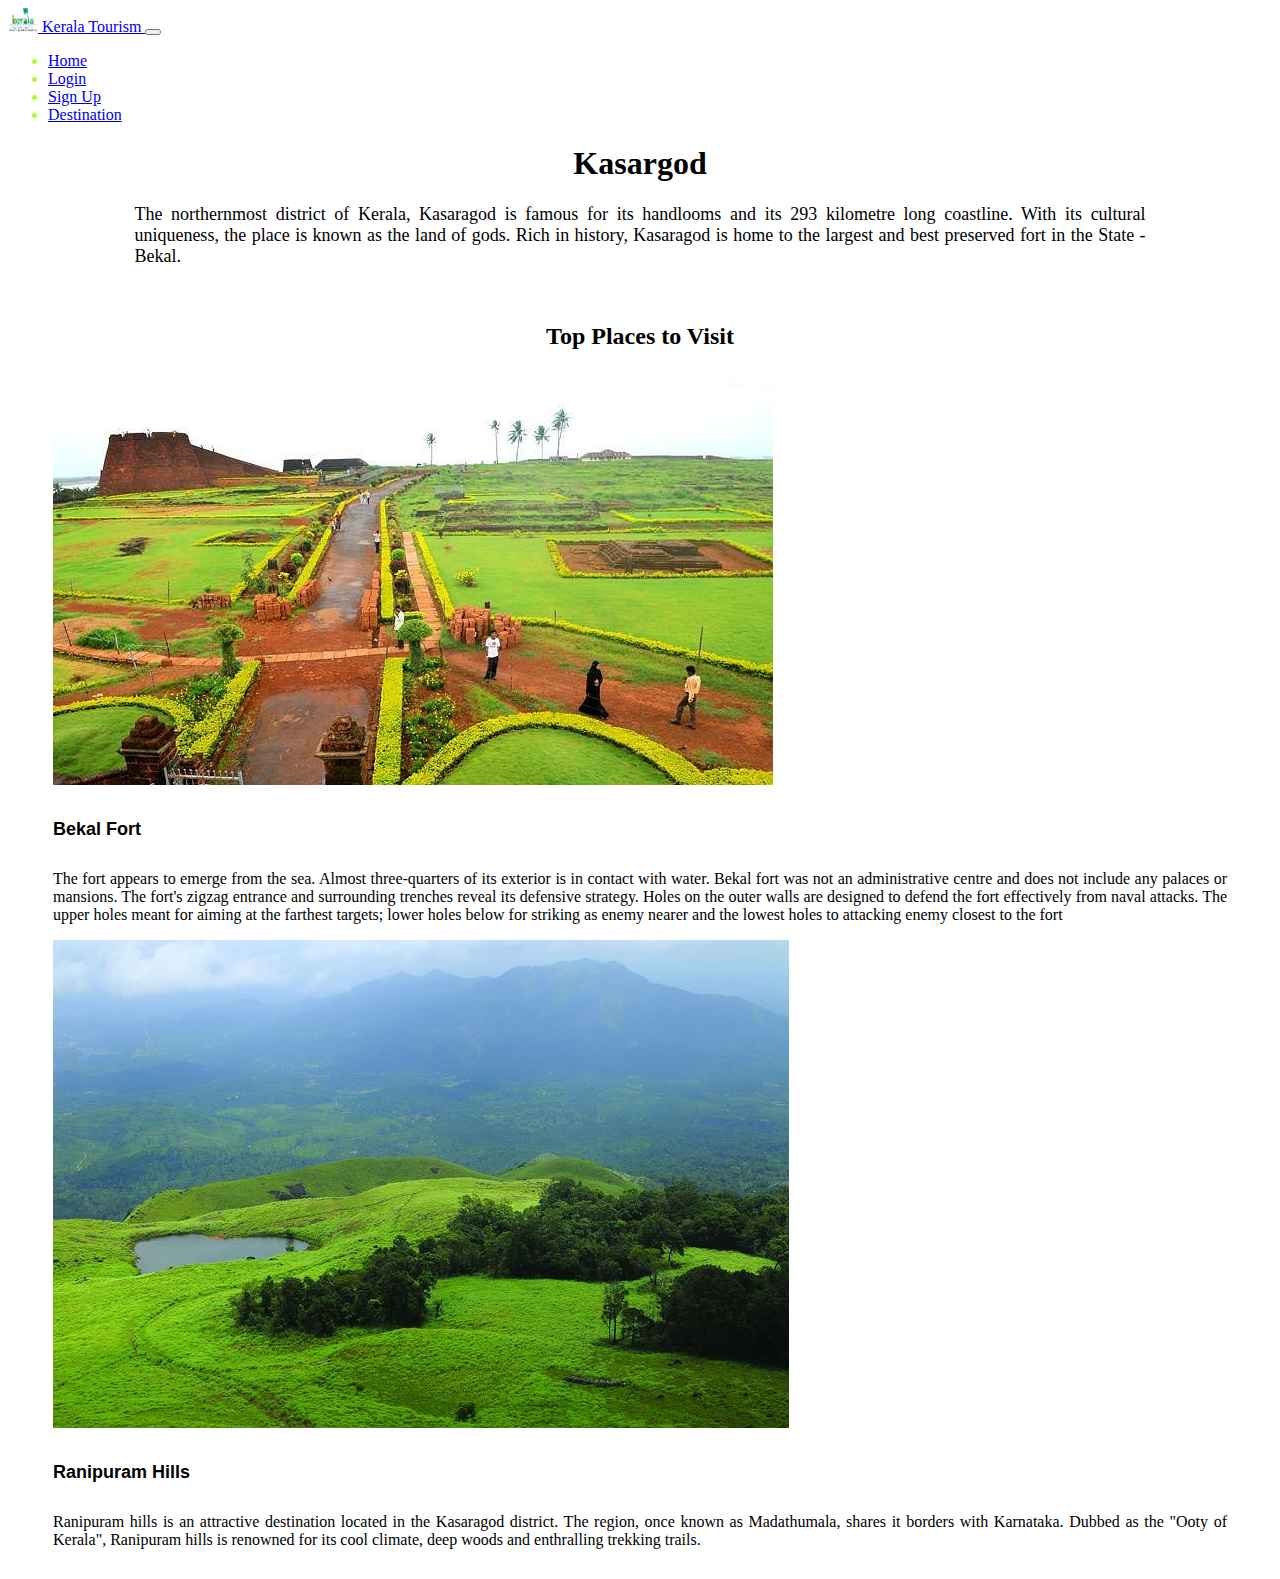
<file: kasargod.html>
<!DOCTYPE html>
<html lang="en">
<head>
    <meta charset="UTF-8">
    <meta http-equiv="X-UA-Compatible" content="IE=edge">
    <meta name="viewport" content="width=device-width, initial-scale=1.0">
    <title>Kasargod</title>
    <link rel="stylesheet" href="./style.css">
    <!-- css only -->
    <link href="https://cdn.jsdelivr.net/npm/bootstrap@5.2.0-beta1/dist/css/bootstrap.min.css" rel="stylesheet" integrity="sha384-0evHe/X+R7YkIZDRvuzKMRqM+OrBnVFBL6DOitfPri4tjfHxaWutUpFmBp4vmVor" crossorigin="anonymous">
<script src="https://cdn.jsdelivr.net/npm/bootstrap@5.2.0-beta1/dist/js/bootstrap.bundle.min.js" integrity="sha384-pprn3073KE6tl6bjs2QrFaJGz5/SUsLqktiwsUTF55Jfv3qYSDhgCecCxMW52nD2" crossorigin="anonymous"></script>
</head>
<body>
  <header>
    <!-- navbar starts here -->
    <nav class="navbar navbar-expand-lg bg-light">
        <div class="container-fluid">
          <a class="navbar-brand" href="index.html"> <img src="./images/images logo.png" alt="" width="30" height="24" class="d-inline-block align-text-top">  Kerala Tourism </a>
          <button class="navbar-toggler" type="button" data-bs-toggle="collapse" data-bs-target="#navbarNav" aria-controls="navbarNav" aria-expanded="false" aria-label="Toggle navigation">
            <span class="navbar-toggler-icon"></span>
          </button>
          <div class="collapse navbar-collapse" id="navbarNav">
            <ul class="navbar-nav ms-auto">
              <li class="nav-item">
                <a class="btn nav-link" aria-current="page" href="./index.html">Home</a>
              </li>
              <li class="nav-item">
                <a class="btn nav-link" href="./login.html">Login </a>
              </li>
              <li class="nav-item">
                <a class="btn nav-link" href="./signup.html">Sign Up</a>
              </li>
              <li class="nav-item">
                <a class="nav-link" href="./destination.html"> Destination </a>
              </li> 
              <!-- <li class="nav-item">
                <div class="dropdown">
                  <a class="btn dropdown-toggle" href="#" role="button" id="dropdownMenuLink" data-bs-toggle="dropdown" aria-expanded="false">
                    Destination
                  </a>
                
                  <ul class="dropdown-menu" aria-labelledby="dropdownMenuLink">
                    <li><a class="dropdown-item" href="./destination.html">All</a></li>
                    <li><a class="dropdown-item" href="./tvm.html">Thiruvanathapuram</a></li>
                    <li><a class="dropdown-item" href="./kollam.html">Kollam</a></li>
                    <li><a class="dropdown-item" href="./PATHAN.HTM">Pathanamthitta</a></li>
                    <li><a class="dropdown-item" href="./alappuzha.html">Alappuzha</a></li>
                    <li><a class="dropdown-item" href="./kottayam.html">Kottayam</a></li>
                    <li><a class="dropdown-item" href="#">Idukki</a></li>
                    <li><a class="dropdown-item" href="#">Ernakulam</a></li>
                    <li><a class="dropdown-item" href="#">Thrissur</a></li>
                    <li><a class="dropdown-item" href="#">Palakkad</a></li>
                    <li><a class="dropdown-item" href="#">Malappuram</a></li>
                    <li><a class="dropdown-item" href="#">Kozhikode</a></li>
                    <li><a class="dropdown-item" href="#">Wayanad</a></li>
                    <li><a class="dropdown-item" href="#">Kannur</a></li>
                    <li><a class="dropdown-item" href="#">Kasargode</a></li>
                  </ul>
                </div>
              </li> -->
            </ul>
          </div>
        </div>
      </nav>
    </header>
    <!-- title starts here -->
<div>
  <h1 id="title">Kasargod</h1>
  <p id="para">The northernmost district of Kerala, Kasaragod is famous for its handlooms and its 293 kilometre long coastline. With its cultural uniqueness, the place is known as the land of gods. Rich in history, Kasaragod is home to the largest and best preserved fort in the State - Bekal.</p>
  <br>
  <h2 id="title2">Top Places to Visit</h2>
</div>

    <!-- title ends here -->
<div class="container cards-dest-margin"> 
<div class="row row-cols-1 row-cols-md-2 g-4">
  
    <div class="col">
      <div class="card">
        <img src="./images/bekal-fort kas1.jpg" class="card-img-top" alt="...">
        <div class="card-body">
          <h5 class="card-title">Bekal Fort</h5>
          <p class="card-text">The fort appears to emerge from the sea. Almost three-quarters of its exterior is in contact with water. Bekal fort was not an administrative centre and does not include any palaces or mansions. The fort's zigzag entrance and surrounding trenches reveal its defensive strategy. Holes on the outer walls are designed to defend the fort effectively from naval attacks. The upper holes meant for aiming at the farthest targets; lower holes below for striking as enemy nearer and the lowest holes to attacking enemy closest to the fort
        </p>
        </div>
      </div>
    </div>
    <div class="col">
      <div class="card">
        <img src="./images/ranipuram kas2.jpg" class="card-img-top" alt="..."> 
        <div clas="card-body">
          <h5 class="card-title">Ranipuram Hills</h5>
          <p class="card-text">Ranipuram hills is an attractive destination located in the Kasaragod district. The region, once known as Madathumala, shares it borders with Karnataka. Dubbed as the "Ooty of Kerala", Ranipuram hills is renowned for its cool climate, deep woods and enthralling trekking trails.
        </p>
        </div>
      </div>
    </div>
    
    <!-- <div class="col">
      <div class="card">
        <img src="..." class="card-img-top" alt="...">
        <div class="card-body">
          <h5 class="card-title">Card title</h5>
          <p class="card-text">This is a longer card with supporting text below as a natural lead-in to additional content. This content is a little bit longer.</p>
        </div> -->
      </div>
    </div>
  </div>
</div>

  <!-- cards ends here -->
  
    



    <!-- bootstrap only -->
    <script src="https://cdn.jsdelivr.net/npm/@popperjs/core@2.11.5/dist/umd/popper.min.js" integrity="sha384-Xe+8cL9oJa6tN/veChSP7q+mnSPaj5Bcu9mPX5F5xIGE0DVittaqT5lorf0EI7Vk" crossorigin="anonymous"></script>
<script src="https://cdn.jsdelivr.net/npm/bootstrap@5.2.0-beta1/dist/js/bootstrap.min.js" integrity="sha384-kjU+l4N0Yf4ZOJErLsIcvOU2qSb74wXpOhqTvwVx3OElZRweTnQ6d31fXEoRD1Jy" crossorigin="anonymous"></script>
</body>
</html>
</file>
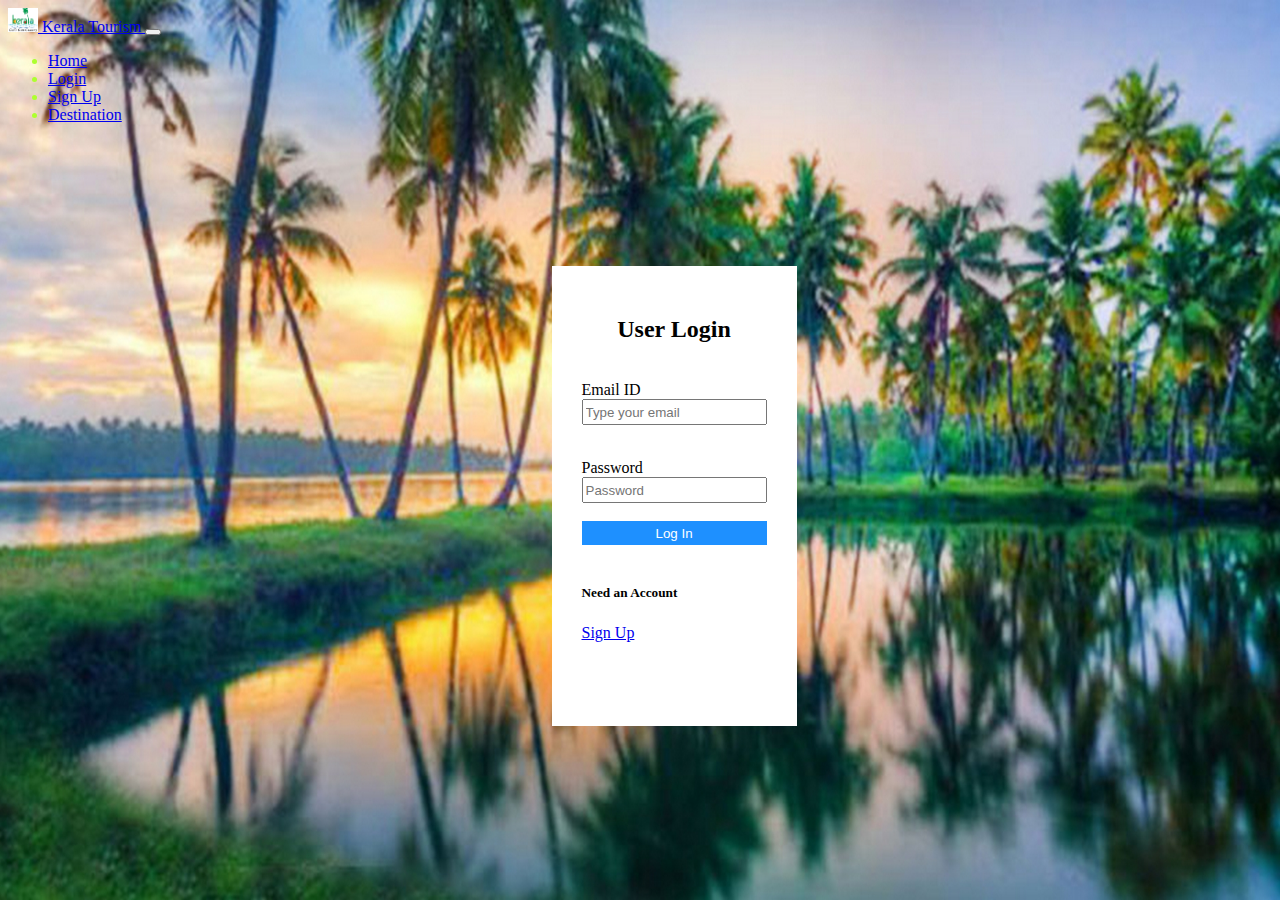
<file: login.html>
<!DOCTYPE html>
<html lang="en">
<head>
    <meta charset="UTF-8">
    <meta http-equiv="X-UA-Compatible" content="IE=edge">
    <meta name="viewport" content="width=device-width, initial-scale=1.0">
    <title> Login </title>
    <link rel="stylesheet" href="./style.css">
    <!-- css only -->
    <link href="https://cdn.jsdelivr.net/npm/bootstrap@5.2.0-beta1/dist/css/bootstrap.min.css" rel="stylesheet" integrity="sha384-0evHe/X+R7YkIZDRvuzKMRqM+OrBnVFBL6DOitfPri4tjfHxaWutUpFmBp4vmVor" crossorigin="anonymous">
<script src="https://cdn.jsdelivr.net/npm/bootstrap@5.2.0-beta1/dist/js/bootstrap.bundle.min.js" integrity="sha384-pprn3073KE6tl6bjs2QrFaJGz5/SUsLqktiwsUTF55Jfv3qYSDhgCecCxMW52nD2" crossorigin="anonymous"></script>
</head>
<body>
  <style>
    body {
        background-image: url('./images/background1.jpg');
      background-repeat: no-repeat;
      background-attachment: fixed; 
      background-size: 100% 100%;
    }
    </style>
  <header>
    <!-- navbar starts here -->
    <nav class="navbar navbar-expand-lg bg-light">
        <div class="container-fluid">
          <a class="navbar-brand" href="./index.html"> <img src="./images/images logo.png" alt="" width="30" height="24" class="d-inline-block align-text-top">  Kerala Tourism </a>
          <button class="navbar-toggler" type="button" data-bs-toggle="collapse" data-bs-target="#navbarNav" aria-controls="navbarNav" aria-expanded="false" aria-label="Toggle navigation">
            <span class="navbar-toggler-icon"></span>
          </button>
          <div class="collapse navbar-collapse" id="navbarNav">
            <ul class="navbar-nav ms-auto">
              <li class="nav-item">
                <a class="btn nav-link"  href="./index.html">Home</a>
              </li>
              <li class="nav-item">
                <a class="btn nav-link active" aria-current="page" href="./login.html">Login </a>
              </li>
              <li class="nav-item">
                <a class="btn nav-link" href="./signup.html">Sign Up</a>
              </li>
               <li class="nav-item">
                <a class="nav-link" href="./destination.html"> Destination </a>
              </li> 
              <!-- <li class="nav-item">
                <div class="dropdown">
                  <a class="btn dropdown-toggle" href="#" role="button" id="dropdownMenuLink" data-bs-toggle="dropdown" aria-expanded="false">
                    Destination
                  </a>
                
                  <ul class="dropdown-menu" aria-labelledby="dropdownMenuLink">
                    <li><a class="dropdown-item" href="./destination.html">All</a></li>
                    <li><a class="dropdown-item" href="./tvm.html">Thiruvanathapuram</a></li>
                    <li><a class="dropdown-item" href="./kollam.html">Kollam</a></li>
                    <li><a class="dropdown-item" href="./PATHAN.HTM">Pathanamthitta</a></li>
                    <li><a class="dropdown-item" href="./alappuzha.html">Alappuzha</a></li>
                    <li><a class="dropdown-item" href="./kottayam.html">Kottayam</a></li>
                    <li><a class="dropdown-item" href="#">Idukki</a></li>
                    <li><a class="dropdown-item" href="#">Ernakulam</a></li>
                    <li><a class="dropdown-item" href="#">Thrissur</a></li>
                    <li><a class="dropdown-item" href="#">Palakkad</a></li>
                    <li><a class="dropdown-item" href="#">Malappuram</a></li>
                    <li><a class="dropdown-item" href="#">Kozhikode</a></li>
                    <li><a class="dropdown-item" href="#">Wayanad</a></li>
                    <li><a class="dropdown-item" href="#">Kannur</a></li>
                    <li><a class="dropdown-item" href="#">Kasargode</a></li>
                  </ul>
                </div>
              </li> -->
            </ul>
        </div>
      </div>
    </nav>
  </header>
  
  
  <!-- form starts here -->
  <!-- <div class="shadow p-3 mb-5 bg-white rounded"> -->
    <div id="loginform">

      <centre>
        <form action="./destination.html" class="login">
          <h2>User Login</h2>
      <br>
      <div class="login-cont">
          <label> Email ID </label>
          <br>
          <input type="text" placeholder="Type your email" id="email">
          <br>
          <p id="mailError"></p>
          <br>
          </div>
          <div class="login-cont">
            <label>Password</label><br>
            <input type="password" placeholder="Password" id="pwd"><br>
            <br>
            </div>
          
          <div class="login-cont">
            <input id="login-button" type="submit" value="Log In"><br>
            <br>
            </div>
            <div class="login-misc">
              <h5>Need an Account</h5>
              <a href="./signup.html">Sign Up</a>
              </div>
              </form>
              <centre>
           <script src="./script.js"></script>
  <!-- </div> -->
    <!-- form ends here -->
    
    <script src="https://cdn.jsdelivr.net/npm/@popperjs/core@2.11.5/dist/umd/popper.min.js" integrity="sha384-Xe+8cL9oJa6tN/veChSP7q+mnSPaj5Bcu9mPX5F5xIGE0DVittaqT5lorf0EI7Vk" crossorigin="anonymous"></script>
<script src="https://cdn.jsdelivr.net/npm/bootstrap@5.2.0-beta1/dist/js/bootstrap.min.js" integrity="sha384-kjU+l4N0Yf4ZOJErLsIcvOU2qSb74wXpOhqTvwVx3OElZRweTnQ6d31fXEoRD1Jy" crossorigin="anonymous"></script>
</body>
</html>
</file>
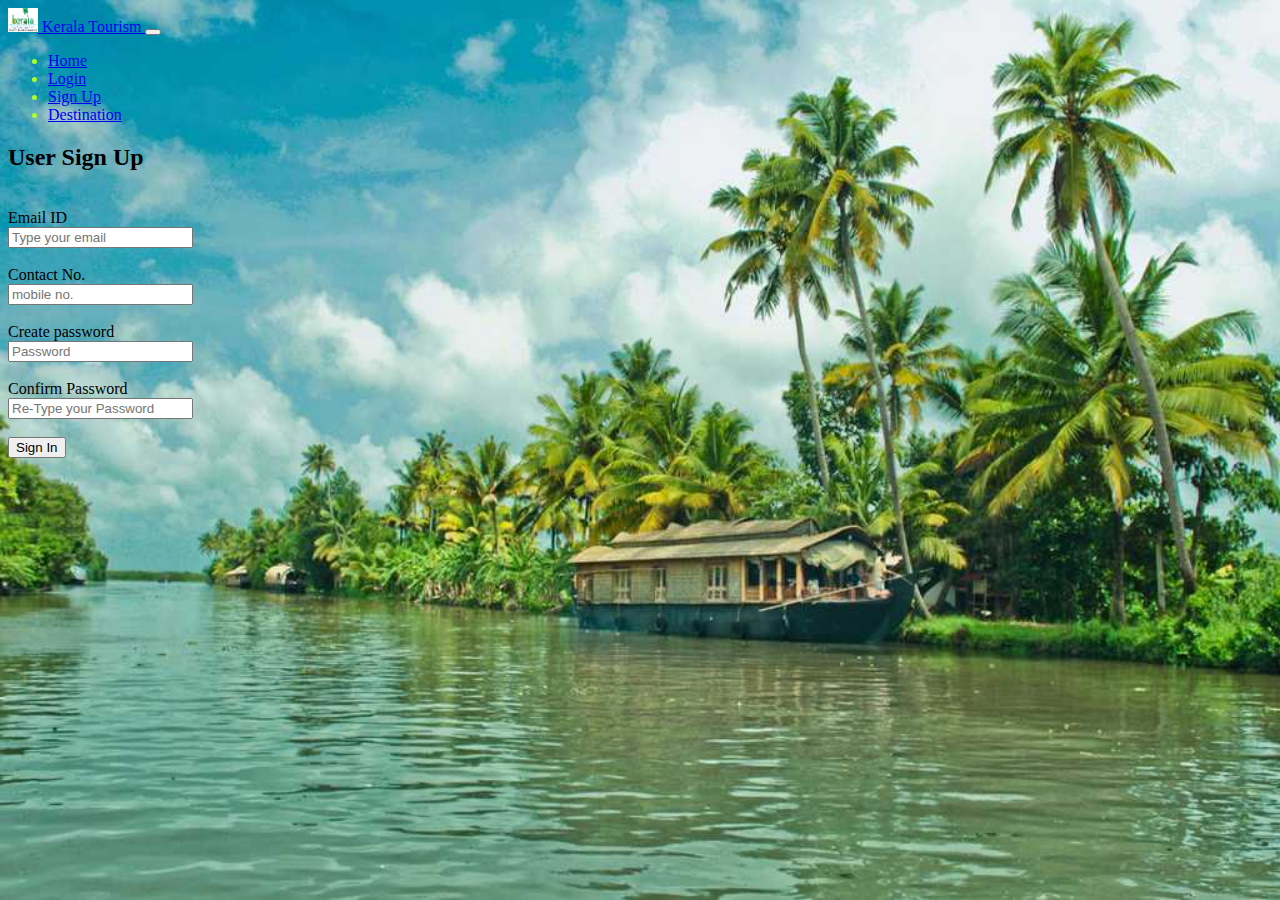
<file: signup.html>
<!DOCTYPE html>
<html lang="en">
<head>
    <meta charset="UTF-8">
    <meta http-equiv="X-UA-Compatible" content="IE=edge">
    <meta name="viewport" content="width=device-width, initial-scale=1.0">
    <title>Sign Up</title>
    <link rel="stylesheet" href="./style.css">
    <!-- css only -->

    <!--<link href= "https://cdn.jsdelivr.net/npm/bootstrap@5.0.0-beta1/dist/css/bootstrap.min.css" rel="stylesheet" integrity="sha384-giJF6kkoqNQ00vy+HMDP7azOuL0xtbfIcaT9wjKHr8RbDVddVHyTfAAsrekwKmP1" crossorigin="anonymous">-->

    <link href="https://cdn.jsdelivr.net/npm/bootstrap@5.2.0-beta1/dist/css/bootstrap.min.css" rel="stylesheet" integrity="sha384-0evHe/X+R7YkIZDRvuzKMRqM+OrBnVFBL6DOitfPri4tjfHxaWutUpFmBp4vmVor" crossorigin="anonymous">
<script src="https://cdn.jsdelivr.net/npm/bootstrap@5.2.0-beta1/dist/js/bootstrap.bundle.min.js" integrity="sha384-pprn3073KE6tl6bjs2QrFaJGz5/SUsLqktiwsUTF55Jfv3qYSDhgCecCxMW52nD2" crossorigin="anonymous"></script>
</head>
<body>
<!-- <body background="./Images/kollam1.1.jpg"> -->
 <!-- <p style="background-image: url('./Images/kollam1.1.jpg');"></p> -->
 <style>
  body {
    background-image: url('./images/background2.jpg');
    background-repeat: no-repeat;
    background-attachment: fixed; 
    background-size: 100% 100%;
  }
  </style>
</style>
  <header>
    <!-- navbar starts here -->
    <nav class="navbar navbar-expand-lg bg-light">
        <div class="container-fluid">
          <a class="navbar-brand" href="./index.html"> <img src="./images/images logo.png" alt="" width="30" height="24" class="d-inline-block align-text-top">  Kerala Tourism </a>
          <button class="navbar-toggler" type="button" data-bs-toggle="collapse" data-bs-target="#navbarNav" aria-controls="navbarNav" aria-expanded="false" aria-label="Toggle navigation">
            <span class="navbar-toggler-icon"></span>
          </button>
          <div class="collapse navbar-collapse" id="navbarNav">
            <ul class="navbar-nav ms-auto">
              <li class="nav-item">
                <a class="btn nav-link " href="./index.html">Home</a>
              </li>
              <li class="nav-item">
                <a class="btn nav-link" href="./login.html">Login </a>
              </li>
              <li class="nav-item">
                <a class="btn nav-link active" aria-current="page" href="./signup.html">Sign Up</a>
              </li>
               <li class="nav-item">
                <a class="nav-link" href="./destination.html"> Destination </a>
              </li> 
              <!-- <li class="nav-item">
                <div class="dropdown">
                  <a class="btn dropdown-toggle" href="#" role="button" id="dropdownMenuLink" data-bs-toggle="dropdown" aria-expanded="false">
                    Destination
                  </a>
                
                  <ul class="dropdown-menu" aria-labelledby="dropdownMenuLink">
                    <li><a class="dropdown-item" href="./destination.html">All</a></li>
                    <li><a class="dropdown-item" href="./tvm.html">Thiruvanathapuram</a></li>
                    <li><a class="dropdown-item" href="./kollam.html">Kollam</a></li>
                    <li><a class="dropdown-item" href="./PATHAN.HTM">Pathanamthitta</a></li>
                    <li><a class="dropdown-item" href="./alappuzha.html">Alappuzha</a></li>
                    <li><a class="dropdown-item" href="./kottayam.html">Kottayam</a></li>
                    <li><a class="dropdown-item" href="#">Idukki</a></li>
                    <li><a class="dropdown-item" href="#">Ernakulam</a></li>
                    <li><a class="dropdown-item" href="#">Thrissur</a></li>
                    <li><a class="dropdown-item" href="#">Palakkad</a></li>
                    <li><a class="dropdown-item" href="#">Malappuram</a></li>
                    <li><a class="dropdown-item" href="#">Kozhikode</a></li>
                    <li><a class="dropdown-item" href="#">Wayanad</a></li>
                    <li><a class="dropdown-item" href="#">Kannur</a></li>
                    <li><a class="dropdown-item" href="#">Kasargode</a></li>
                  </ul>
                </div>
              </li> -->
            </ul>
          </div>
        </div>
      </nav>
    </header>
    <!-- form starts here -->
    <!-- <div class="container form-signup-margin">
    <form class="row g-4">
        <div class="col-md-6">
          <label for="inputEmail4" class="form-label">Email</label>
          <input type="email" class="form-control" id="inputEmail4">
        </div>
        <div class="col-md-6">
          <label for="inputPassword4" class="form-label">Password</label>
          <input type="password" class="form-control" id="inputPassword4">
        </div>
        <div class="col-12">
          <label for="inputAddress" class="form-label">Address</label>
          <input type="text" class="form-control" id="inputAddress" placeholder="1234 Main St">
        </div>
        <div class="col-12">
          <label for="inputAddress2" class="form-label">Address 2</label>
          <input type="text" class="form-control" id="inputAddress2" placeholder="Apartment, studio, or floor">
        </div>
        <div class="col-md-6">
          <label for="inputCity" class="form-label">City</label>
          <input type="text" class="form-control" id="inputCity">
        </div>
        <div class="col-md-4">
          <label for="inputState" class="form-label">State</label>
          <select id="inputState" class="form-select">
            <option selected>Choose...</option>
            <option>...</option>
          </select>
        </div>
        <div class="col-md-2">
          <label for="inputZip" class="form-label">Zip</label>
          <input type="text" class="form-control" id="inputZip">
        </div>
        <div class="col-12">
          <div class="form-check">
            <input class="form-check-input" type="checkbox" id="gridCheck">
            <label class="form-check-label" for="gridCheck">
              Check me out
            </label>
          </div>
        </div>
        <div class="col-12">
          <button type="submit" class="btn btn-primary">Sign in</button>
        </div>
      </form>
    </div> -->
 
    <!-- <div class="shadow p-3 mb-5 bg-white rounded"> -->

    <div id="signupform"> 
      
        <form action="./destination.html" class="signup">
          <centre> 
          <h2>User Sign Up</h2>
          <br>
        <div class="login-cont">
          
            <label> Email ID </label>
            <br>
            <input type="text" placeholder="Type your email" id="email">
            </div><br>
            <label> Contact No. </label>
            <br>
            <input type="text" placeholder="mobile no." id="mobile">
            </div>
             <br>
            <div class="login-cont">
              
            <label> Create password  </label>
            <br>
            <input type="password" placeholder="Password" id="pwd">
            
        



        </div>
        <br>
        <label> Confirm Password </label>
            <br>
            <input type="text" placeholder="Re-Type your Password">
            <br>
            </div>
            <br>
        <div >
          
           <button id="login-button">Sign In</button>
        </div>
      </form>
    <centre>
      <script src="./script1.js"></script>
    

      
      <script src="https://cdn.jsdelivr.net/npm/@popperjs/core@2.11.5/dist/umd/popper.min.js" integrity="sha384-Xe+8cL9oJa6tN/veChSP7q+mnSPaj5Bcu9mPX5F5xIGE0DVittaqT5lorf0EI7Vk" crossorigin="anonymous"></script>
<script src="https://cdn.jsdelivr.net/npm/bootstrap@5.2.0-beta1/dist/js/bootstrap.min.js" integrity="sha384-kjU+l4N0Yf4ZOJErLsIcvOU2qSb74wXpOhqTvwVx3OElZRweTnQ6d31fXEoRD1Jy" crossorigin="anonymous"></script>
</body>
</html>
</file>
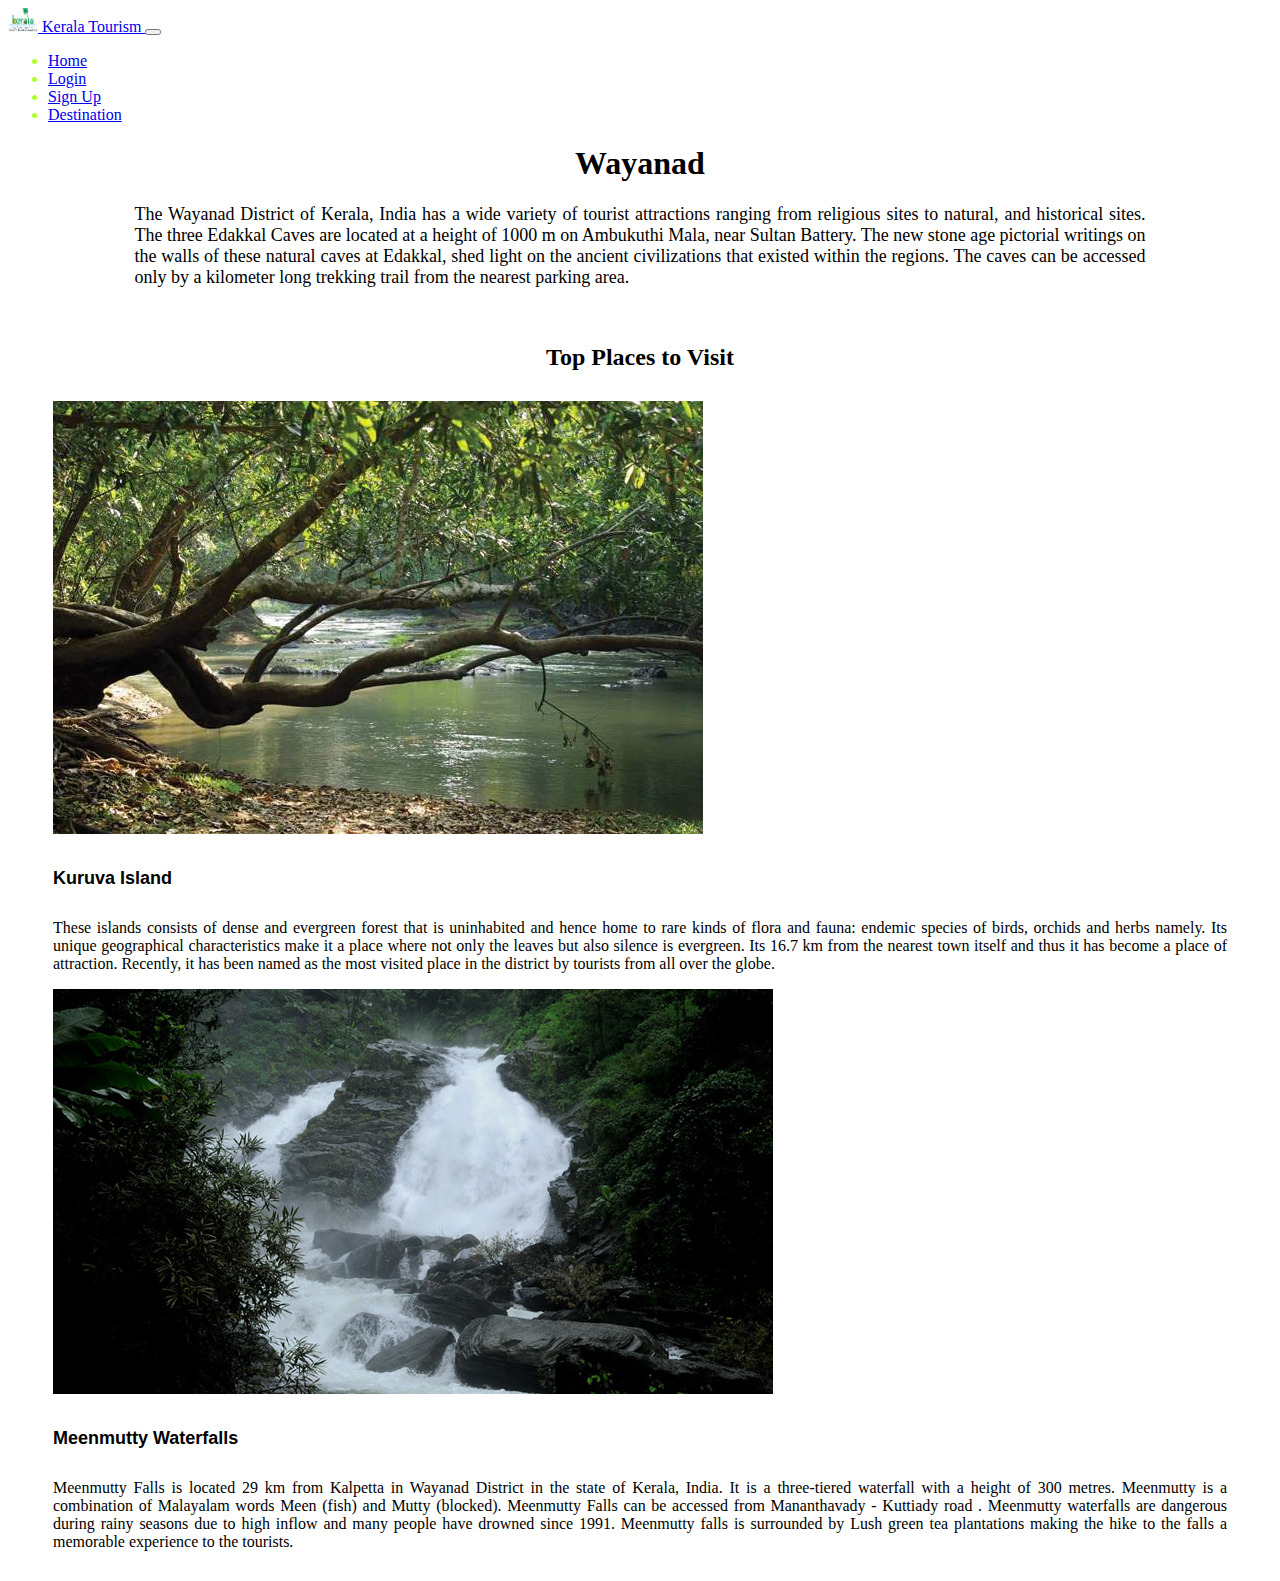
<file: wayanad.html>
<!DOCTYPE html>
<html lang="en">
<head>
    <meta charset="UTF-8">
    <meta http-equiv="X-UA-Compatible" content="IE=edge">
    <meta name="viewport" content="width=device-width, initial-scale=1.0">
    <title>Wayanad</title>
    <link rel="stylesheet" href="./style.css">
    <!-- CSS ONLY -->
    <link href="https://cdn.jsdelivr.net/npm/bootstrap@5.2.0-beta1/dist/css/bootstrap.min.css" rel="stylesheet" integrity="sha384-0evHe/X+R7YkIZDRvuzKMRqM+OrBnVFBL6DOitfPri4tjfHxaWutUpFmBp4vmVor" crossorigin="anonymous">
<script src="https://cdn.jsdelivr.net/npm/bootstrap@5.2.0-beta1/dist/js/bootstrap.bundle.min.js" integrity="sha384-pprn3073KE6tl6bjs2QrFaJGz5/SUsLqktiwsUTF55Jfv3qYSDhgCecCxMW52nD2" crossorigin="anonymous"></script>
</head>
<body>
  <header>
    <!-- navbar starts here -->
    <nav class="navbar navbar-expand-lg bg-light">
        <div class="container-fluid">
          <a class="navbar-brand" href="index.html"> <img src="./images/images logo.png" alt="" width="30" height="24" class="d-inline-block align-text-top">  Kerala Tourism </a>
          <button class="navbar-toggler" type="button" data-bs-toggle="collapse" data-bs-target="#navbarNav" aria-controls="navbarNav" aria-expanded="false" aria-label="Toggle navigation">
            <span class="navbar-toggler-icon"></span>
          </button>
          <div class="collapse navbar-collapse" id="navbarNav">
            <ul class="navbar-nav ms-auto">
              <li class="nav-item">
                <a class="btn nav-link" aria-current="page" href="./index.html">Home</a>
              </li>
              <li class="nav-item">
                <a class="btn nav-link" href="./login.html">Login </a>
              </li>
              <li class="nav-item">
                <a class="btn nav-link" href="./signup.html">Sign Up</a>
              </li>
               <li class="nav-item">
                <a class="nav-link" href="./destination.html"> Destination </a>
              </li> 
              <!-- <li class="nav-item">
                <div class="dropdown">
                  <a class="btn dropdown-toggle" href="#" role="button" id="dropdownMenuLink" data-bs-toggle="dropdown" aria-expanded="false">
                    Destination
                  </a>
                
                  <ul class="dropdown-menu" aria-labelledby="dropdownMenuLink">
                    <li><a class="dropdown-item" href="./destination.html">All</a></li>
                    <li><a class="dropdown-item" href="./tvm.html">Thiruvanathapuram</a></li>
                    <li><a class="dropdown-item" href="./kollam.html">Kollam</a></li>
                    <li><a class="dropdown-item" href="./PATHAN.HTM">Pathanamthitta</a></li>
                    <li><a class="dropdown-item" href="./alappuzha.html">Alappuzha</a></li>
                    <li><a class="dropdown-item" href="./kottayam.html">Kottayam</a></li>
                    <li><a class="dropdown-item" href="#">Idukki</a></li>
                    <li><a class="dropdown-item" href="#">Ernakulam</a></li>
                    <li><a class="dropdown-item" href="#">Thrissur</a></li>
                    <li><a class="dropdown-item" href="#">Palakkad</a></li>
                    <li><a class="dropdown-item" href="#">Malappuram</a></li>
                    <li><a class="dropdown-item" href="#">Kozhikode</a></li>
                    <li><a class="dropdown-item" href="#">Wayanad</a></li>
                    <li><a class="dropdown-item" href="#">Kannur</a></li>
                    <li><a class="dropdown-item" href="#">Kasargode</a></li>
                </div>
              </li> -->
            </ul>
          </div>
        </div>
      </nav>
    </header>
    <div>
      <h1 id="title">Wayanad</h1>
      <p id="para"> The Wayanad District of Kerala, India has a wide variety of tourist attractions ranging from religious sites to natural, and historical sites. The three Edakkal Caves are located at a height of 1000 m on Ambukuthi Mala, near Sultan Battery. The new stone age pictorial writings on the walls of these natural caves at Edakkal, shed light on the ancient civilizations that existed within the regions. The caves can be accessed only by a kilometer long trekking trail from the nearest parking area. </p>
      <br>
      <h2 id="title2">Top Places to Visit</h2>
    </div>
    <div class="container wayanad-margin">
        <div class="row row-cols-1 row-cols-md-2 g-4">
            <div class="col">
              <div class="card">
                <img src="./images/kuruva island wayanad.jpg" class="card-img-top" alt="...">
                <div class="card-body">
                  <h5 class="card-title">Kuruva Island</h5>
                  <p class="card-text">These islands consists of dense and evergreen forest that is uninhabited and hence home to rare kinds of flora and fauna: endemic species of birds, orchids and herbs namely. Its unique geographical characteristics make it a place where not only the leaves but also silence is evergreen. Its 16.7 km from the nearest town itself and thus it has become a place of attraction. Recently, it has been named as the most visited place in the district by tourists from all over the globe.</p>
                </div>
              </div>
            </div>
            <div class="col">
              <div class="card">
                <img src="./images/meenmutty_waterfalls wayanad.jpg" class="card-img-top" alt="...">
                <div class="card-body">
                  <h5 class="card-title">Meenmutty Waterfalls</h5>
                  <p class="card-text">Meenmutty Falls is located 29 km from Kalpetta in Wayanad District in the state of Kerala, India. It is a three-tiered waterfall with a height of 300 metres. Meenmutty is a combination of Malayalam words Meen (fish) and Mutty (blocked). Meenmutty Falls can be accessed from Mananthavady - Kuttiady road . Meenmutty waterfalls are dangerous during rainy seasons due to high inflow and many people have drowned since 1991. Meenmutty falls is surrounded by Lush green tea plantations making the hike to the falls a memorable experience to the tourists.</p>
                </div>
              </div>
            </div>
            <!-- <div class="col">
              <div class="card">
                <img src="..." class="card-img-top" alt="...">
                <div class="card-body">
                  <h5 class="card-title">Card title</h5>
                  <p class="card-text">This is a longer card with supporting text below as a natural lead-in to additional content.</p>
                </div>
              </div>
            </div>
            <div class="col">
              <div class="card">
                <img src="..." class="card-img-top" alt="...">
                <div class="card-body">
                  <h5 class="card-title">Card title</h5>
                  <p class="card-text">This is a longer card with supporting text below as a natural lead-in to additional content. This content is a little bit longer.</p>
                </div>
              </div>
            </div> -->
          </div>
    </div>
    




    <!-- bootstrap only -->
    <script src="https://cdn.jsdelivr.net/npm/@popperjs/core@2.11.5/dist/umd/popper.min.js" integrity="sha384-Xe+8cL9oJa6tN/veChSP7q+mnSPaj5Bcu9mPX5F5xIGE0DVittaqT5lorf0EI7Vk" crossorigin="anonymous"></script>
<script src="https://cdn.jsdelivr.net/npm/bootstrap@5.2.0-beta1/dist/js/bootstrap.min.js" integrity="sha384-kjU+l4N0Yf4ZOJErLsIcvOU2qSb74wXpOhqTvwVx3OElZRweTnQ6d31fXEoRD1Jy" crossorigin="anonymous"></script>
</body>
</html>
</file>
<file: style.css>
/* navbar */
.navbar{
    color: greenyellow;
  }
  
  
  .carouselMargin{
      margin-top: 20px;
      margin-bottom: 20px;
  }
  .carousel-inner > .carousel-item > img{
      height: 800px;
  }
  .card{
  margin: 15px;
  }
  .cards-margin img {
    height: 350px;
      
  }
  .cards-dest-margin{
    margin: 30px;
  }
  .cards-dest-margin > img{
    height: 800px;
  }
  .dest-kannur{
  margin: 30px;
  }
  
  .wayanad-margin{
    margin: 30px;
  }
  .form-margin{
    margin-top: 200px;
  }
  .form-signup-margin{
    margin: 20px;
  }






  .passwordInput{
    margin-top: 5%; 
    text-align :center;
}

.displayBadge{
    margin-top: 5%; 
    display: none; 
    text-align :center;
}









  .background-img{
    margin: auto;
  }
  
  /* form */
  
  .login{
    float: left;
    /* border: 2px solid red; */
    background-color: white;
    height: 25em;
    margin-top: 10%;
    margin-right: 2%;
    margin-left: 43%;
    padding: 30px;
    
    
  }
  
  .login h2{
    text-align: center;
  }
  .login input{
    height: 1.5em;
  }
  .login #login-button{
    width: 100%;
    height: 1.8em;
    color: white;
    background-color: dodgerblue;
    border: 1px solid dodgerblue;
  }
  /* destination removal of color of anchor tag */
  .card-title{
    text-decoration: none;
    color: black;
    font-weight: bold;
    font-size: large;
    font-family:'Lucida Sans', 'Lucida Sans Regular', 'Lucida Grande', 'Lucida Sans Unicode', Geneva, Verdana, sans-serif;
    font-style:initial;
  
    text-shadow:aliceblue;
  
  }
  /* signup page */
  
  .foot p {
    margin-left: 45%;
  }
  /* tvm title */
  #title{
    text-align: center;
  }
  #para{
    margin-left: 10%;
    margin-right: 10%;
    text-align: justify;
    font-size: large;
  }
  #title2{
    text-align: center;
  }
  .card-text{
    text-align: justify;
  }
  .card{
    height: min-content;
  }
  .card-img-top{
    height:min-content;
  }
  .background{
    margin: auto;
  }
</file>
